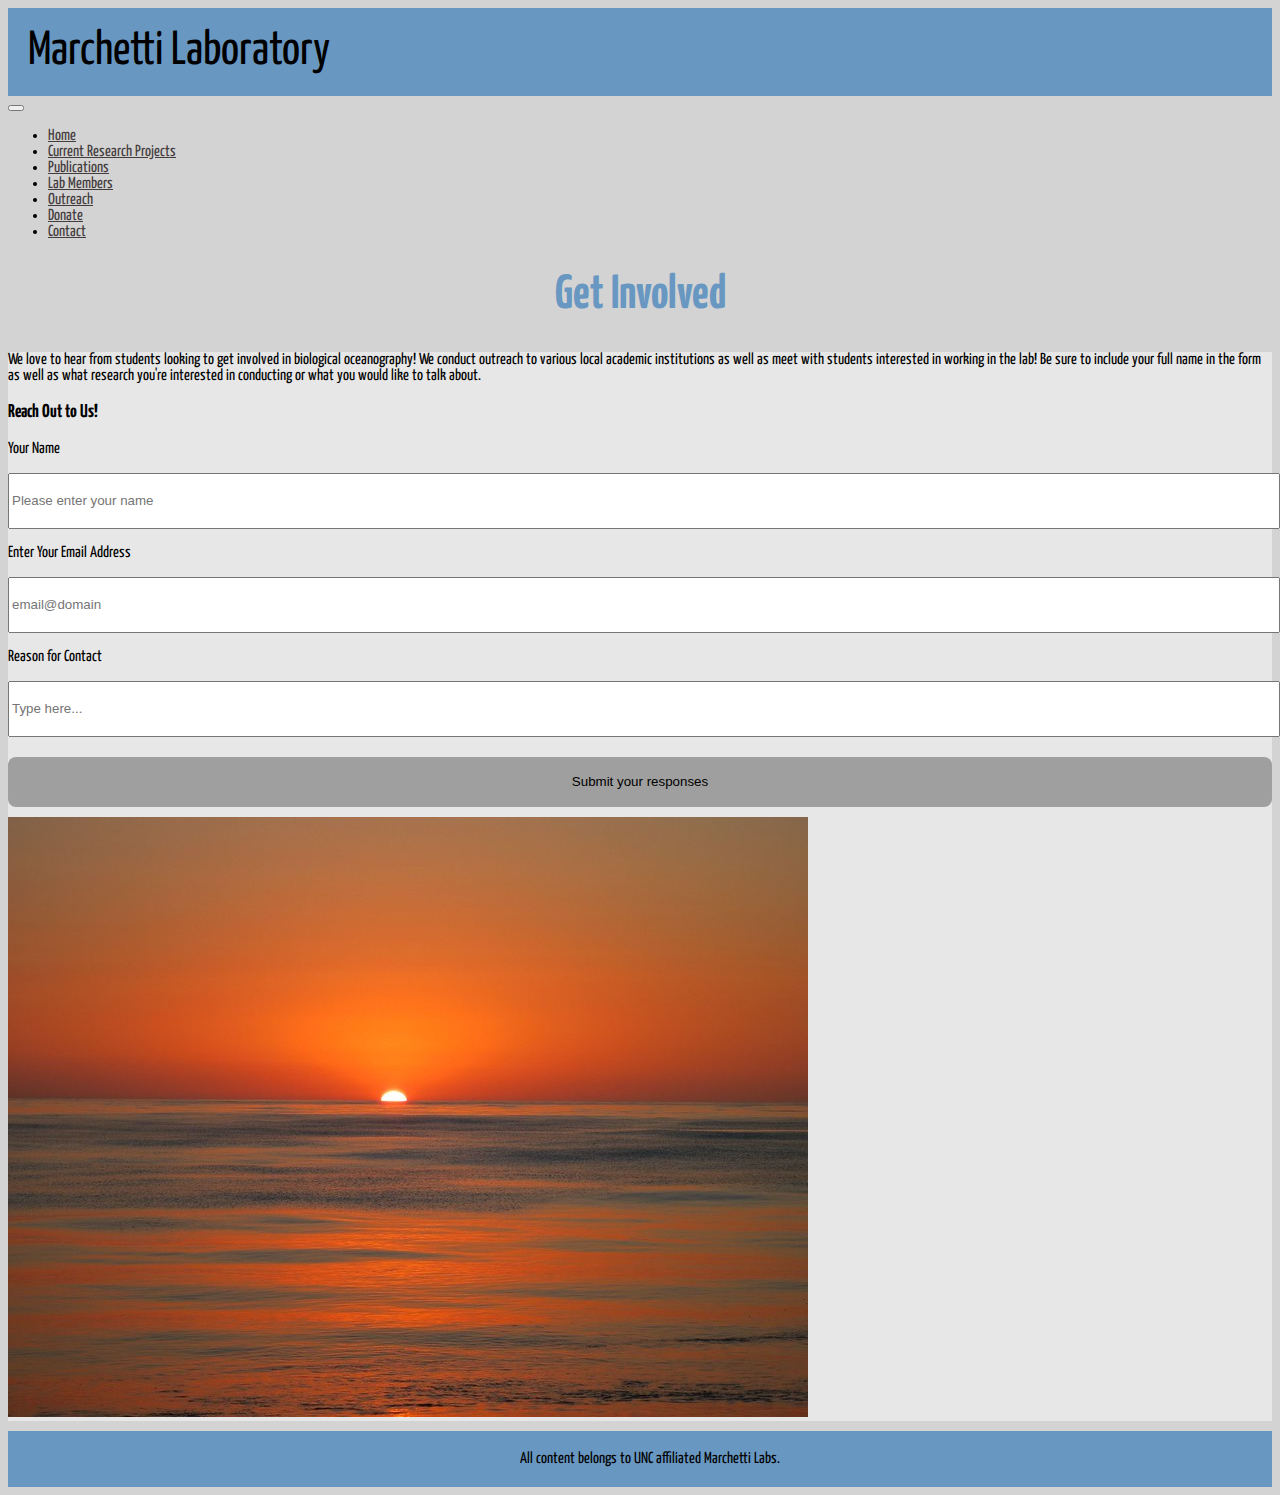
<file: contact.html>
<!DOCTYPE html>
<html lang="en">

<head>
  <meta charset="UTF-8">
  <meta name="viewport" content="width=device-width, initial-scale=1">
  <link href="https://cdn.jsdelivr.net/npm/bootstrap@5.0.2/dist/css/bootstrap.min.css" rel="stylesheet" integrity="sha384-EVSTQN3/azprG1Anm3QDgpJLIm9Nao0Yz1ztcQTwFspd3yD65VohhpuuCOmLASjC" crossorigin="anonymous">
  <link rel="preconnect" href="https://fonts.googleapis.com">
  <link rel="preconnect" href="https://fonts.gstatic.com" crossorigin>
  <link href="https://fonts.googleapis.com/css2?family=Yanone+Kaffeesatz&display=swap" rel="stylesheet">
  <script src="https://cdn.jsdelivr.net/npm/bootstrap@5.0.2/dist/js/bootstrap.bundle.min.js" integrity="sha384-MrcW6ZMFYlzcLA8Nl+NtUVF0sA7MsXsP1UyJoMp4YLEuNSfAP+JcXn/tWtIaxVXM" crossorigin="anonymous"></script>
  <link href="css/custom.css" rel="stylesheet" type="text/css">
  <title>A COMP126 Project</title>
</head>

<body>
  <header>
    <div class="site-header">Marchetti Laboratory</div>
  </header>

  <div class="container-fluid">
    <nav class="navbar navbar-expand-md navbar-light">
      <button class="navbar-toggler" type="button" data-bs-toggle="collapse" data-bs-target="#navbarSupportedContent" aria-controls="navbarSupportedContent" aria-expanded="false" aria-label="Toggle navigation">
        <span class="navbar-toggler-icon"></span>
      </button>
      <div class="collapse navbar-collapse" id="navbarSupportedContent">
        <ul class="navbar-nav">
          <li class="nav-item">
            <a class="nav-link" href="index.html">Home</a>
          </li>
          <li class="nav-item">
            <a class="nav-link" href="current-research.html">Current Research Projects</a>
          </li>
          <li class="nav-item">
            <a class="nav-link" href="publications.html">Publications</a>
          </li>
          <li class="nav-item">
            <a class="nav-link" href="lab-members.html">Lab Members</a>
          </li>
          <li class="nav-item">
            <a class="nav-link" href="outreach.html">Outreach</a>
          </li>
          <li class="nav-item">
            <a class="nav-link" href="donation.html">Donate</a>
          </li>
          <li class="nav-item">
            <a class="nav-link" href="contact.html">Contact</a>
          </li>
        </ul>
      </div>
    </nav>
  </div>

  <h1>Get Involved</h1>
  <div class="container ash my-10">
    <div class="row my-15">
        <p class="my-10">We love to hear from students looking to get involved in biological oceanography! We conduct outreach to various local academic
          institutions as well as meet with students interested in working in the lab! Be sure to include your full name in the form as well as 
          what research you're interested in conducting or what you would like to talk about.
        </p>  
    </div>
    <div class="row">
      <div class="form ash col-lg-6 my-10">
        <form>
            <h3>Reach Out to Us!</h3>
            <p>Your Name</p>
            <input type="text" class="value" placeholder="Please enter your name" value="" required>
            <p>Enter Your Email Address</p>
            <input type="email" class="value" placeholder="email@domain" value="" required>
            <p>Reason for Contact</p>
            <input type="text" class="value response" placeholder="Type here..." value="" required>
            <button type="submit" class="buttonish">Submit your responses</button>

        </form>
      </div>
      <div class="col-lg-6 my-10">
        <img src="img/sunset.jpeg" class="img-fluid" alt="This is an image of a sunset acquired from the Marchetti Lab flickr gallery">
      </div>
    </div>
  </div>
    
  <footer>
    <div class="site-footer">
      All content belongs to UNC affiliated Marchetti Labs.
    </div>
  </footer>
</body>
</html>
</file>
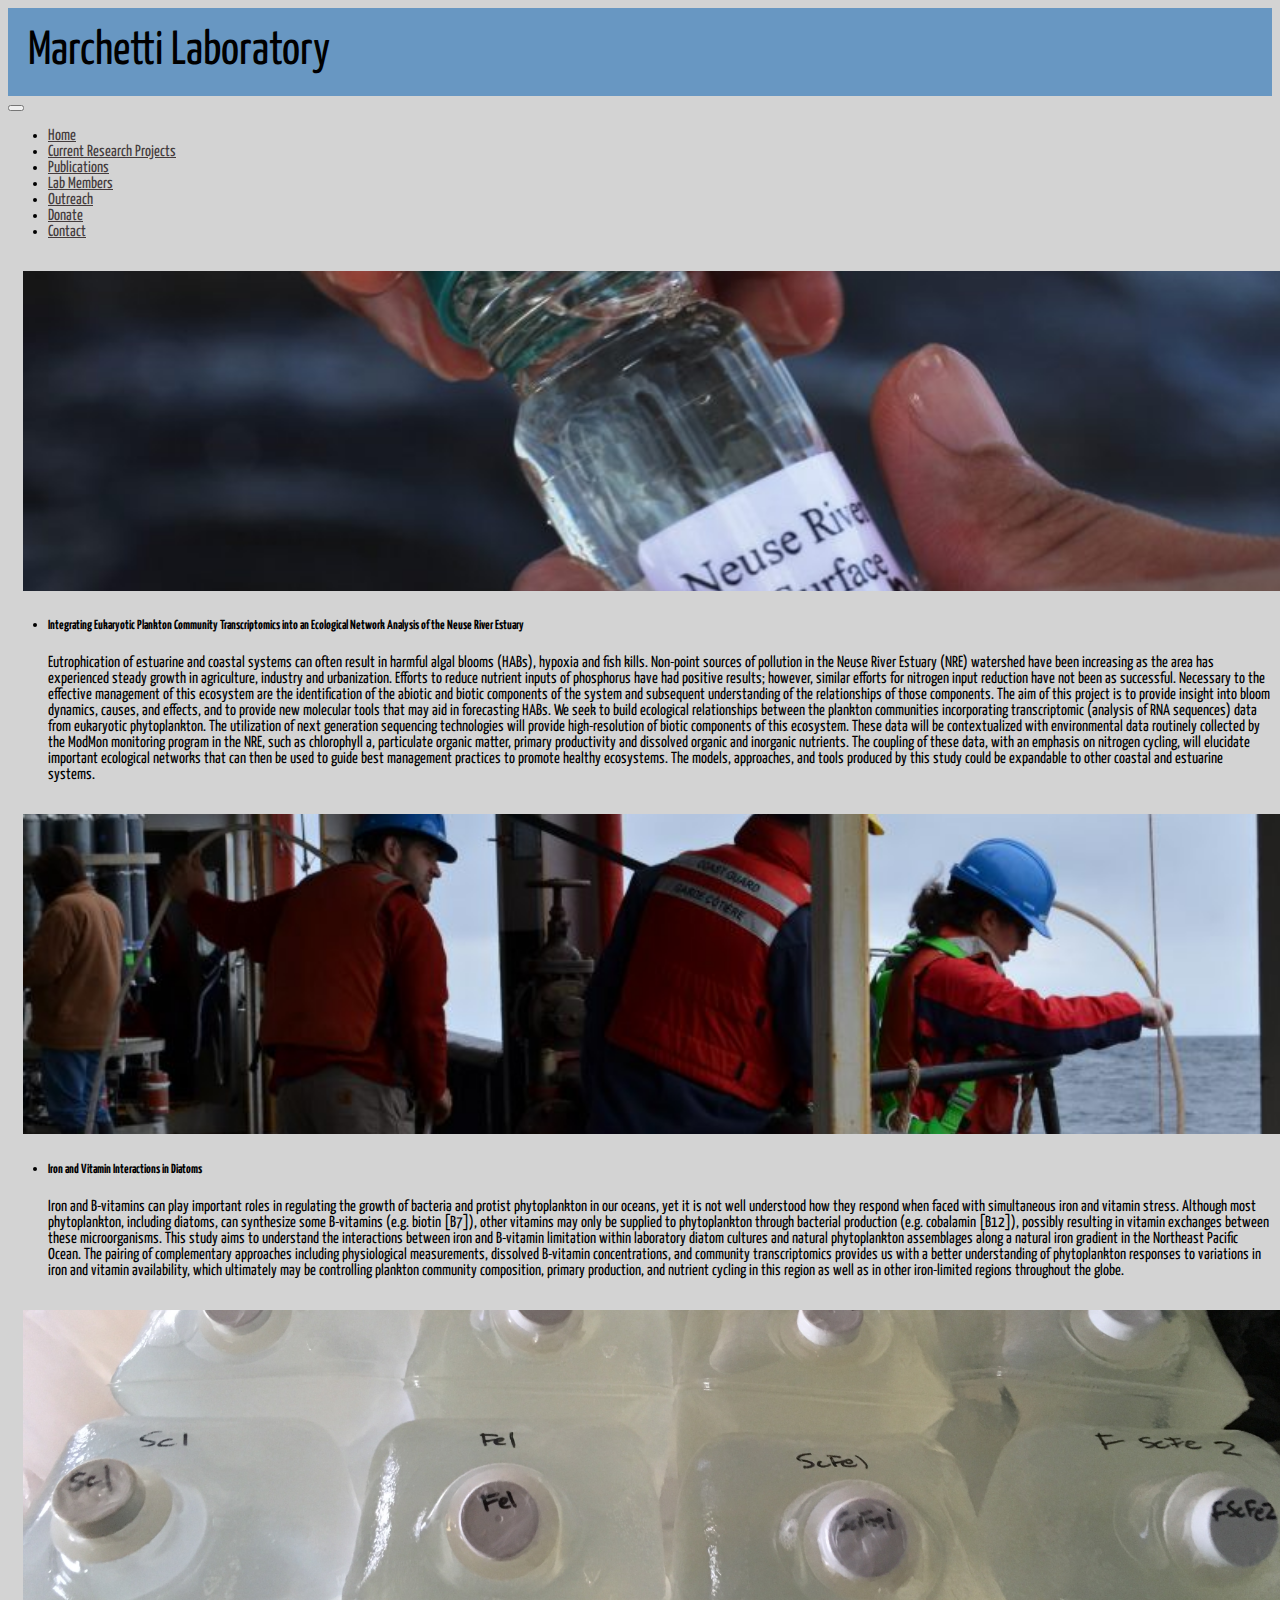
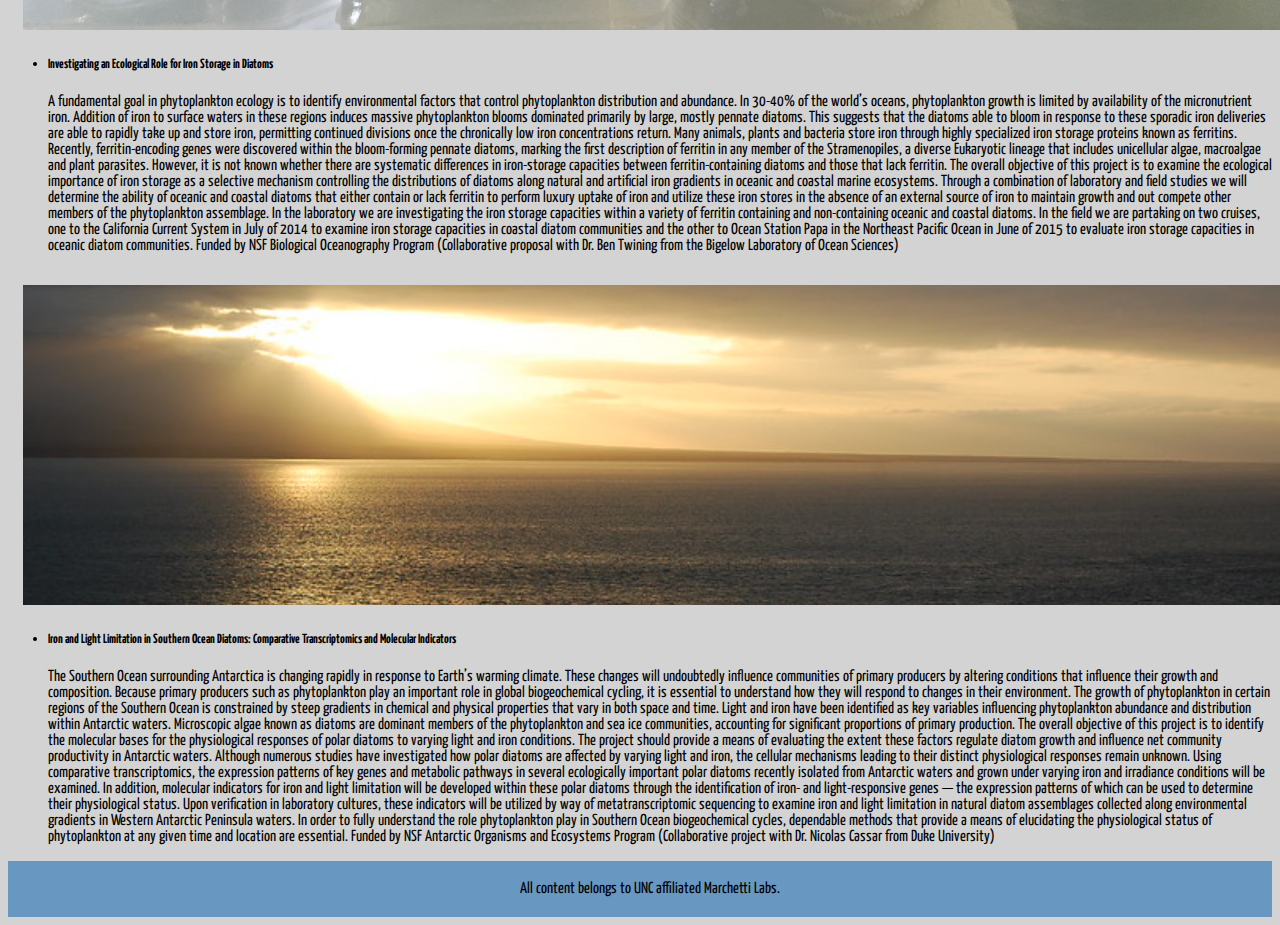
<file: current-research.html>
<!DOCTYPE html>
<html lang="en">

<head>
  <meta charset="UTF-8">
  <meta name="viewport" content="width=device-width, initial-scale=1">
  <link href="https://cdn.jsdelivr.net/npm/bootstrap@5.0.2/dist/css/bootstrap.min.css" rel="stylesheet" integrity="sha384-EVSTQN3/azprG1Anm3QDgpJLIm9Nao0Yz1ztcQTwFspd3yD65VohhpuuCOmLASjC" crossorigin="anonymous">
  <link rel="preconnect" href="https://fonts.googleapis.com">
  <link rel="preconnect" href="https://fonts.gstatic.com" crossorigin>
  <link href="https://fonts.googleapis.com/css2?family=Yanone+Kaffeesatz&display=swap" rel="stylesheet">
  <script src="https://cdn.jsdelivr.net/npm/bootstrap@5.0.2/dist/js/bootstrap.bundle.min.js" integrity="sha384-MrcW6ZMFYlzcLA8Nl+NtUVF0sA7MsXsP1UyJoMp4YLEuNSfAP+JcXn/tWtIaxVXM" crossorigin="anonymous"></script>
  <link href="css/custom.css" rel="stylesheet" type="text/css">
  <title>A COMP126 Project</title>
</head>

<body>
  <header>
    <div class="site-header">Marchetti Laboratory</div>
  </header>
  
  <div class="container-fluid">
    <nav class="navbar navbar-expand-md navbar-light">
      <button class="navbar-toggler" type="button" data-bs-toggle="collapse" data-bs-target="#navbarSupportedContent" aria-controls="navbarSupportedContent" aria-expanded="false" aria-label="Toggle navigation">
        <span class="navbar-toggler-icon"></span>
      </button>
      <div class="collapse navbar-collapse" id="navbarSupportedContent">
        <ul class="navbar-nav">
          <li class="nav-item">
            <a class="nav-link" href="index.html">Home</a>
          </li>
          <li class="nav-item">
            <a class="nav-link" href="current-research.html">Current Research Projects</a>
          </li>
          <li class="nav-item">
            <a class="nav-link" href="publications.html">Publications</a>
          </li>
          <li class="nav-item">
            <a class="nav-link" href="lab-members.html">Lab Members</a>
          </li>
          <li class="nav-item">
            <a class="nav-link" href="outreach.html">Outreach</a>
          </li>
          <li class="nav-item">
            <a class="nav-link" href="donation.html">Donate</a>
          </li>
          <li class="nav-item">
            <a class="nav-link" href="contact.html">Contact</a>
          </li>
        </ul>
      </div>
    </nav>
  </div>
  
  <div class="container">
    <div class="row justify-content-center">
      <div class="col-lg-6 col-md-6 col-sm-6 mb-3 d-flex align-items-stretch">
        <div class="card">
          <img src="/img/algal.jpg" class = "card-img-top" alt="a photo of a sample vial from the neuse river">
          <div class="card-body d-flex flex-column">
            <ul class="list-group list-group-flush">
              <li class="list-group-item">
                <h5 class="card-title">
                  Integrating Eukaryotic Plankton Community Transcriptomics into an Ecological Network Analysis of the Neuse River Estuary
                </h5>
                <p class="card-text">
                  Eutrophication of estuarine and coastal systems can often result in harmful algal blooms (HABs), hypoxia and fish kills. Non-point sources of pollution in the Neuse River Estuary (NRE) watershed have been increasing as the area has experienced steady growth in agriculture, industry and urbanization. Efforts to reduce nutrient inputs of phosphorus have had positive results; however, similar efforts for nitrogen input reduction have not been as successful. Necessary to the effective management of this ecosystem are the identification of the abiotic and biotic components of the system and subsequent understanding of the relationships of those components. The aim of this project is to provide insight into bloom dynamics, causes, and effects, and to provide new molecular tools that may aid in forecasting HABs. We seek to build ecological relationships between the plankton communities incorporating transcriptomic (analysis of RNA sequences) data from eukaryotic phytoplankton. The utilization of next generation sequencing technologies will provide high-resolution of biotic components of this ecosystem. These data will be contextualized with environmental data routinely collected by the ModMon monitoring program in the NRE, such as chlorophyll a, particulate organic matter, primary productivity and dissolved organic and inorganic nutrients. The coupling of these data, with an emphasis on nitrogen cycling, will elucidate important ecological networks that can then be used to guide best management practices to promote healthy ecosystems.  The models, approaches, and tools produced by this study could be expandable to other coastal and estuarine systems.
                </p>
              </li>
            </ul>
          </div>
        </div>
      </div>

      <div class="col-lg-6 col-md-6 col-sm-6 mb-3 d-flex align-items-stretch">
        <div class="card">
          <img src="/img/collection.jpg" class="card-img-top" alt="photo of collection">
          <div class="card-body d-flex flex-column">
            <ul class="list-group list-group-flush">
              <li class="list-group-item">
                <h5 class="card-title">
                  Iron and Vitamin Interactions in Diatoms
                </h5>
                <p class="card-text">
                  Iron and B-vitamins can play important roles in regulating the growth of bacteria and protist phytoplankton in our oceans, yet it is not well understood how they respond when faced with simultaneous iron and vitamin stress. Although most phytoplankton, including diatoms, can synthesize some B-vitamins (e.g. biotin [B7]), other vitamins may only be supplied to phytoplankton through bacterial production (e.g. cobalamin [B12]), possibly resulting in vitamin exchanges between these microorganisms. This study aims to understand the interactions between iron and B-vitamin limitation within laboratory diatom cultures and natural phytoplankton assemblages along a natural iron gradient in the Northeast Pacific Ocean. The pairing of complementary approaches including physiological measurements, dissolved B-vitamin concentrations, and community transcriptomics provides us with a better understanding of phytoplankton responses to variations in iron and vitamin availability, which ultimately may be controlling plankton community composition, primary production, and nutrient cycling in this region as well as in other iron-limited regions throughout the globe.
                </p>
              </li>
            </ul>
          </div>
        </div>
      </div>

      <div class="col-lg-6 col-md-6 col-sm-6 mb-3 d-flex align-items-stretch">
        <div class="card">
          <img src="img/samples.jpg" class="card-img-top" alt="photo of samples">
          <div class="card-body d-flex flex-column">
            <ul class="list-group list-group-flush">
              <li class="list-group-item">
                <h5 class="card-title">
                  Investigating an Ecological Role for Iron Storage in Diatoms            
                </h5>
                <p class="card-text">
                  A fundamental goal in phytoplankton ecology is to identify environmental factors that control phytoplankton distribution and abundance. In 30-40% of the world’s oceans, phytoplankton growth is limited by availability of the micronutrient iron. Addition of iron to surface waters in these regions induces massive phytoplankton blooms dominated primarily by large, mostly pennate diatoms. This suggests that the diatoms able to bloom in response to these sporadic iron deliveries are able to rapidly take up and store iron, permitting continued divisions once the chronically low iron concentrations return. Many animals, plants and bacteria store iron through highly specialized iron storage proteins known as ferritins.  Recently, ferritin-encoding genes were discovered within the bloom-forming pennate diatoms, marking the first description of ferritin in any member of the Stramenopiles, a diverse Eukaryotic lineage that includes unicellular algae, macroalgae and plant parasites. However, it is not known whether there are systematic differences in iron-storage capacities between ferritin-containing diatoms and those that lack ferritin.  The overall objective of this project is to examine the ecological importance of iron storage as a selective mechanism controlling the distributions of diatoms along natural and artificial iron gradients in oceanic and coastal marine ecosystems.  Through a combination of laboratory and field studies we will determine the ability of oceanic and coastal diatoms that either contain or lack ferritin to perform luxury uptake of iron and utilize these iron stores in the absence of an external source of iron to maintain growth and out compete other members of the phytoplankton assemblage. In the laboratory we are investigating the iron storage capacities within a variety of ferritin containing and non-containing oceanic and coastal diatoms.  In the field we are partaking on two cruises, one to the California Current System in July of 2014 to examine iron storage capacities in coastal diatom communities and the other to Ocean Station Papa in the Northeast Pacific Ocean in June of 2015 to evaluate iron storage capacities in oceanic diatom communities. Funded by NSF Biological Oceanography Program (Collaborative proposal with Dr. Ben Twining from the Bigelow Laboratory of Ocean Sciences)
                </p>
              </li>
            </ul>
          </div>
        </div>
      </div>

      <div class="col-lg-6 col-md-6 col-sm-6 mb-3 d-flex align-items-stretch">
        <div class="card">
          <img src="img/sunnyclouds.jpg" class="card-img-top" alt="photo of light coming through clouds">
          <div class="card-body d-flex flex-column">
            <ul class="list-group list-group-flush">
              <li class="list-group-item">
                <h5 class="card-title">
                  Iron and Light Limitation in Southern Ocean Diatoms: Comparative Transcriptomics and Molecular Indicators
                </h5>
                <p class="card-text"> The Southern Ocean surrounding Antarctica is changing rapidly in response to Earth’s warming climate. These changes will undoubtedly influence communities of primary producers by altering conditions that influence their growth and composition. Because primary producers such as phytoplankton play an important role in global biogeochemical cycling, it is essential to understand how they will respond to changes in their environment. The growth of phytoplankton in certain regions of the Southern Ocean is constrained by steep gradients in chemical and physical properties that vary in both space and time. Light and iron have been identified as key variables influencing phytoplankton abundance and distribution within Antarctic waters. Microscopic algae known as diatoms are dominant members of the phytoplankton and sea ice communities, accounting for significant proportions of primary production. The overall objective of this project is to identify the molecular bases for the physiological responses of polar diatoms to varying light and iron conditions. The project should provide a means of evaluating the extent these factors regulate diatom growth and influence net community productivity in Antarctic waters.  Although numerous studies have investigated how polar diatoms are affected by varying light and iron, the cellular mechanisms leading to their distinct physiological responses remain unknown. Using comparative transcriptomics, the expression patterns of key genes and metabolic pathways in several ecologically important polar diatoms recently isolated from Antarctic waters and grown under varying iron and irradiance conditions will be examined.  In addition, molecular indicators for iron and light limitation will be developed within these polar diatoms through the identification of iron- and light-responsive genes — the expression patterns of which can be used to determine their physiological status. Upon verification in laboratory cultures, these indicators will be utilized by way of metatranscriptomic sequencing to examine iron and light limitation in natural diatom assemblages collected along environmental gradients in Western Antarctic Peninsula waters. In order to fully understand the role phytoplankton play in Southern Ocean biogeochemical cycles, dependable methods that provide a means of elucidating the physiological status of phytoplankton at any given time and location are essential. Funded by NSF Antarctic Organisms and Ecosystems Program (Collaborative project with Dr. Nicolas Cassar from Duke University) 
              </li>
            </ul>
          </div>
        </div>
      </div>
    </div>
  </div>
  
  <footer>
    <div class="site-footer">
      All content belongs to UNC affiliated Marchetti Labs.
    </div>
  </footer>
</body>
</html>
</file>
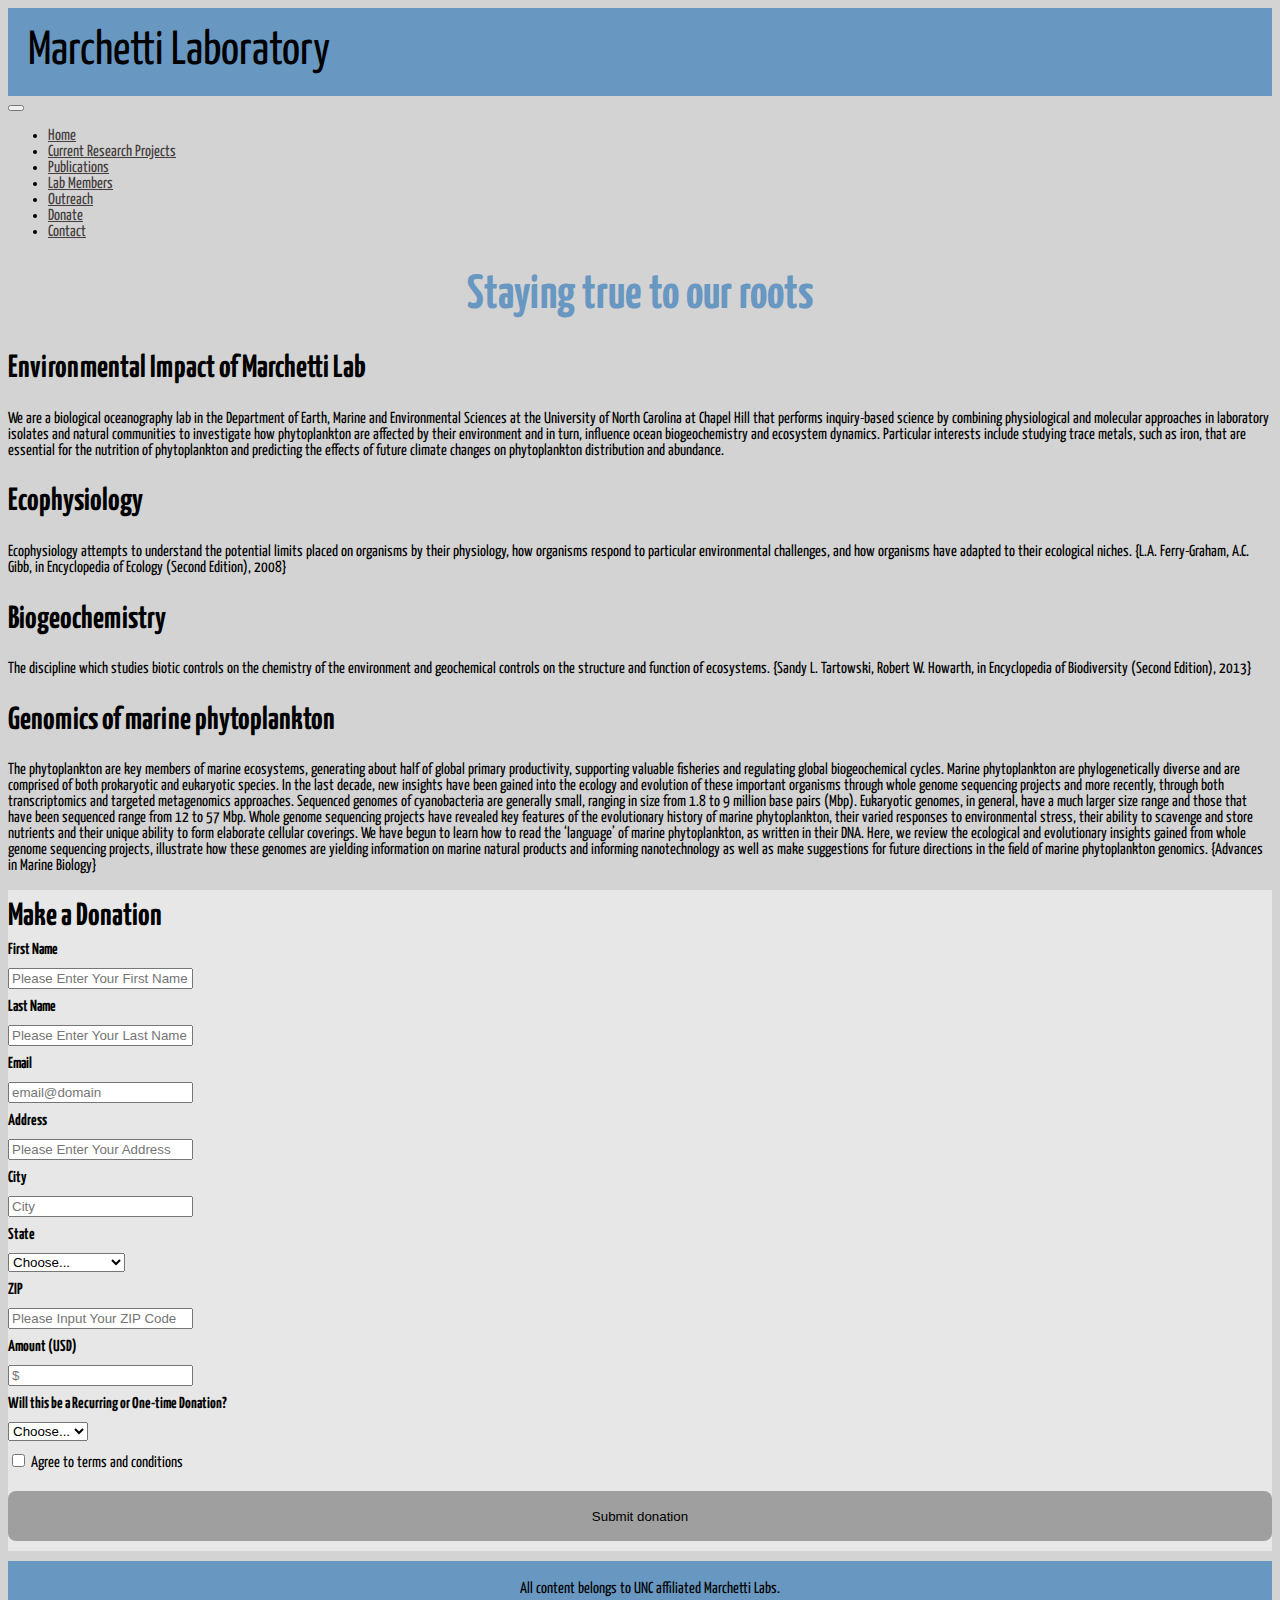
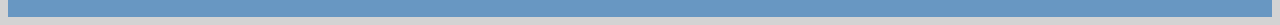
<file: donation.html>
<!DOCTYPE html>
<html lang="en">

<head>
  <meta charset="UTF-8">
  <meta name="viewport" content="width=device-width, initial-scale=1">
  <link href="https://cdn.jsdelivr.net/npm/bootstrap@5.0.2/dist/css/bootstrap.min.css" rel="stylesheet" integrity="sha384-EVSTQN3/azprG1Anm3QDgpJLIm9Nao0Yz1ztcQTwFspd3yD65VohhpuuCOmLASjC" crossorigin="anonymous">
  <link rel="preconnect" href="https://fonts.googleapis.com">
  <link rel="preconnect" href="https://fonts.gstatic.com" crossorigin>
  <link href="https://fonts.googleapis.com/css2?family=Yanone+Kaffeesatz&display=swap" rel="stylesheet">
  <script src="https://cdn.jsdelivr.net/npm/bootstrap@5.0.2/dist/js/bootstrap.bundle.min.js" integrity="sha384-MrcW6ZMFYlzcLA8Nl+NtUVF0sA7MsXsP1UyJoMp4YLEuNSfAP+JcXn/tWtIaxVXM" crossorigin="anonymous"></script>
  <link href="css/custom.css" rel="stylesheet" type="text/css">
  <title>A COMP126 Project</title>
</head>

<body>
  <div class="header-container">
    <header>
      <div class="site-header">Marchetti Laboratory</div>
    </header>
  </div>

  <div class="container-fluid">
    <nav class="navbar navbar-expand-md navbar-light">
      <button class="navbar-toggler" type="button" data-bs-toggle="collapse" data-bs-target="#navbarSupportedContent" aria-controls="navbarSupportedContent" aria-expanded="false" aria-label="Toggle navigation">
        <span class="navbar-toggler-icon"></span>
      </button>
      <div class="collapse navbar-collapse" id="navbarSupportedContent">
        <ul class="navbar-nav">
          <li class="nav-item">
            <a class="nav-link" href="index.html">Home</a>
          </li>
          <li class="nav-item">
            <a class="nav-link" href="current-research.html">Current Research Projects</a>
          </li>
          <li class="nav-item">
            <a class="nav-link" href="publications.html">Publications</a>
          </li>
          <li class="nav-item">
            <a class="nav-link" href="lab-members.html">Lab Members</a>
          </li>
          <li class="nav-item">
            <a class="nav-link" href="outreach.html">Outreach</a>
          </li>
          <li class="nav-item">
            <a class="nav-link" href="donation.html">Donate</a>
          </li>
          <li class="nav-item">
            <a class="nav-link" href="contact.html">Contact</a>
          </li>
        </ul>
      </div>
    </nav>
  </div>

  <div class="container">
    <h1>Staying true to our roots </h1>   
    <h2>Environmental Impact of Marchetti Lab</h2>
    <p> We are a biological oceanography lab in the Department of Earth, Marine and Environmental  Sciences at the University of North Carolina at Chapel Hill that performs inquiry-based science by combining physiological and molecular approaches in laboratory isolates and natural communities to investigate how phytoplankton are affected by their environment and in turn, influence ocean biogeochemistry and ecosystem dynamics. Particular interests include studying trace metals, such as iron, that are essential for the nutrition of phytoplankton and predicting the effects of future climate changes on phytoplankton distribution and abundance.</p>
  </div>
  <div class="container">
    <h2>Ecophysiology</h2>
    <p>Ecophysiology attempts to understand the potential limits placed on organisms by their physiology, how organisms respond to particular environmental challenges, and how organisms have adapted to their ecological niches. {L.A. Ferry-Graham, A.C. Gibb, in Encyclopedia of Ecology (Second Edition), 2008}</p>
  </div>
  <div class="container">
    <h2>Biogeochemistry</h2>
    <p>The discipline which studies biotic controls on the chemistry of the environment and geochemical controls on the structure and function of ecosystems. {Sandy L. Tartowski, Robert W. Howarth, in Encyclopedia of Biodiversity (Second Edition), 2013}</p>
  </div>
  <div class="container">
    <h2>Genomics of marine phytoplankton</h2>
    <p>The phytoplankton are key members of marine ecosystems, generating about half of global primary productivity, supporting valuable fisheries and regulating global biogeochemical cycles. Marine phytoplankton are phylogenetically diverse and are comprised of both prokaryotic and eukaryotic species. In the last decade, new insights have been gained into the ecology and evolution of these important organisms through whole genome sequencing projects and more recently, through both transcriptomics and targeted metagenomics approaches. Sequenced genomes of cyanobacteria are generally small, ranging in size from 1.8 to 9 million base pairs (Mbp). Eukaryotic genomes, in general, have a much larger size range and those that have been sequenced range from 12 to 57 Mbp. Whole genome sequencing projects have revealed key features of the evolutionary history of marine phytoplankton, their varied responses to environmental stress, their ability to scavenge and store nutrients and their unique ability to form elaborate cellular coverings. We have begun to learn how to read the ‘language’ of marine phytoplankton, as written in their DNA. Here, we review the ecological and evolutionary insights gained from whole genome sequencing projects, illustrate how these genomes are yielding information on marine natural products and informing nanotechnology as well as make suggestions for future directions in the field of marine phytoplankton genomics. {Advances in Marine Biology}</p>
  </div>
  
  <div class="container col-lg-12 ash my-10 p-10">
    <form class="my-10 p-bot">
          <h2 class="my-15 p-top">Make a Donation</h2>
            <h4 class="my-10">First Name</h4>
            <input type="text" class="form-control" Placeholder="Please Enter Your First Name" value="" required="">
            <h4 class="my-10">Last Name</h4>
            <input type="text" class="form-control" Placeholder="Please Enter Your Last Name" value="" required=""> 
            <h4 class="my-10">Email</h4>
            <input type="email" class="form-control" placeholder="email@domain">
            <h4 class="my-10">Address</h4>
            <input type="text" class="form-control" placeholder="Please Enter Your Address" value="" required="">
            <h4 class="my-10">City</h4>
            <input type="text" class="form-control" placeholder="City" required="">
            <h4 class="my-10">State</h4>
            <select class="form-select" required="">
            <option selected="" disabled="" value="">Choose...</option>
            <option>Alabama</option>
            <option>Alaska</option>
            <option>Arizona</option>
            <option>Arkansas</option>
            <option>California</option>
            <option>Colorado</option>
            <option>Connecticut</option>
            <option>Delaware</option>
            <option>Florida</option>
            <option>Georgia</option>
            <option>Hawaii</option>
            <option>Idaho</option>
            <option>Illinois</option>
            <option>Indiana</option>
            <option>Iowa</option>
            <option>Kansas</option>
            <option>Kentucky</option>
            <option>Louisiana</option>
            <option>Maine</option>
            <option>Maryland</option>
            <option>Massachusetts</option>
            <option>Michigan</option>
            <option>Minnesota</option>
            <option>Mississippi</option>
            <option>Missouri</option>
            <option>Montana</option>
            <option>Nebraska</option>
            <option>Nevada</option>
            <option>New Hampshire</option>
            <option>New Jersey</option>
            <option>New Mexico</option>
            <option>New York</option>
            <option>North Carolina</option>
            <option>North Dakota</option>
            <option>Ohio</option>
            <option>Oklahoma</option>
            <option>Oregon</option>
            <option>Pennsylvania</option>
            <option>Rhode Island</option>
            <option>South Carolina</option>
            <option>South Dakota</option>
            <option>Tennessee</option>
            <option>Texas</option>
            <option>Utah</option>
            <option>Vermont</option>
            <option>Virginia</option>
            <option>Washington</option>
            <option>West Virginia</option>
            <option>Wisconsin</option>
            <option>Wyoming</option>
            </select>
            <h4 class="my-10">ZIP</h4>
            <input type="text" class="form-control" placeholder="Please Input Your ZIP Code" required="">
            <h4 class="my-10">Amount (USD)</h4>
            <input type="number" class="form-control" Placeholder="$" value="" required="">
            <h4 class="my-10">Will this be a Recurring or One-time Donation?</h4>
            <select class="form-select" required="">
              <option selected="" disabled="" value="">Choose...</option>
              <option>Yes</option>
              <option>No</option>
            </select>
            <div class="form-check my-10">
              <input class="form-check-input" type="checkbox" value="" required="">
              <label class="form-check-label">
              Agree to terms and conditions
              </label>
            </div>
          <button class="buttonish" type="submit">Submit donation</button>
    </form>
</div>

<footer>
  <div class="site-footer">
      All content belongs to UNC affiliated Marchetti Labs.
  </div>
</footer>
</body>
</html>
</file>
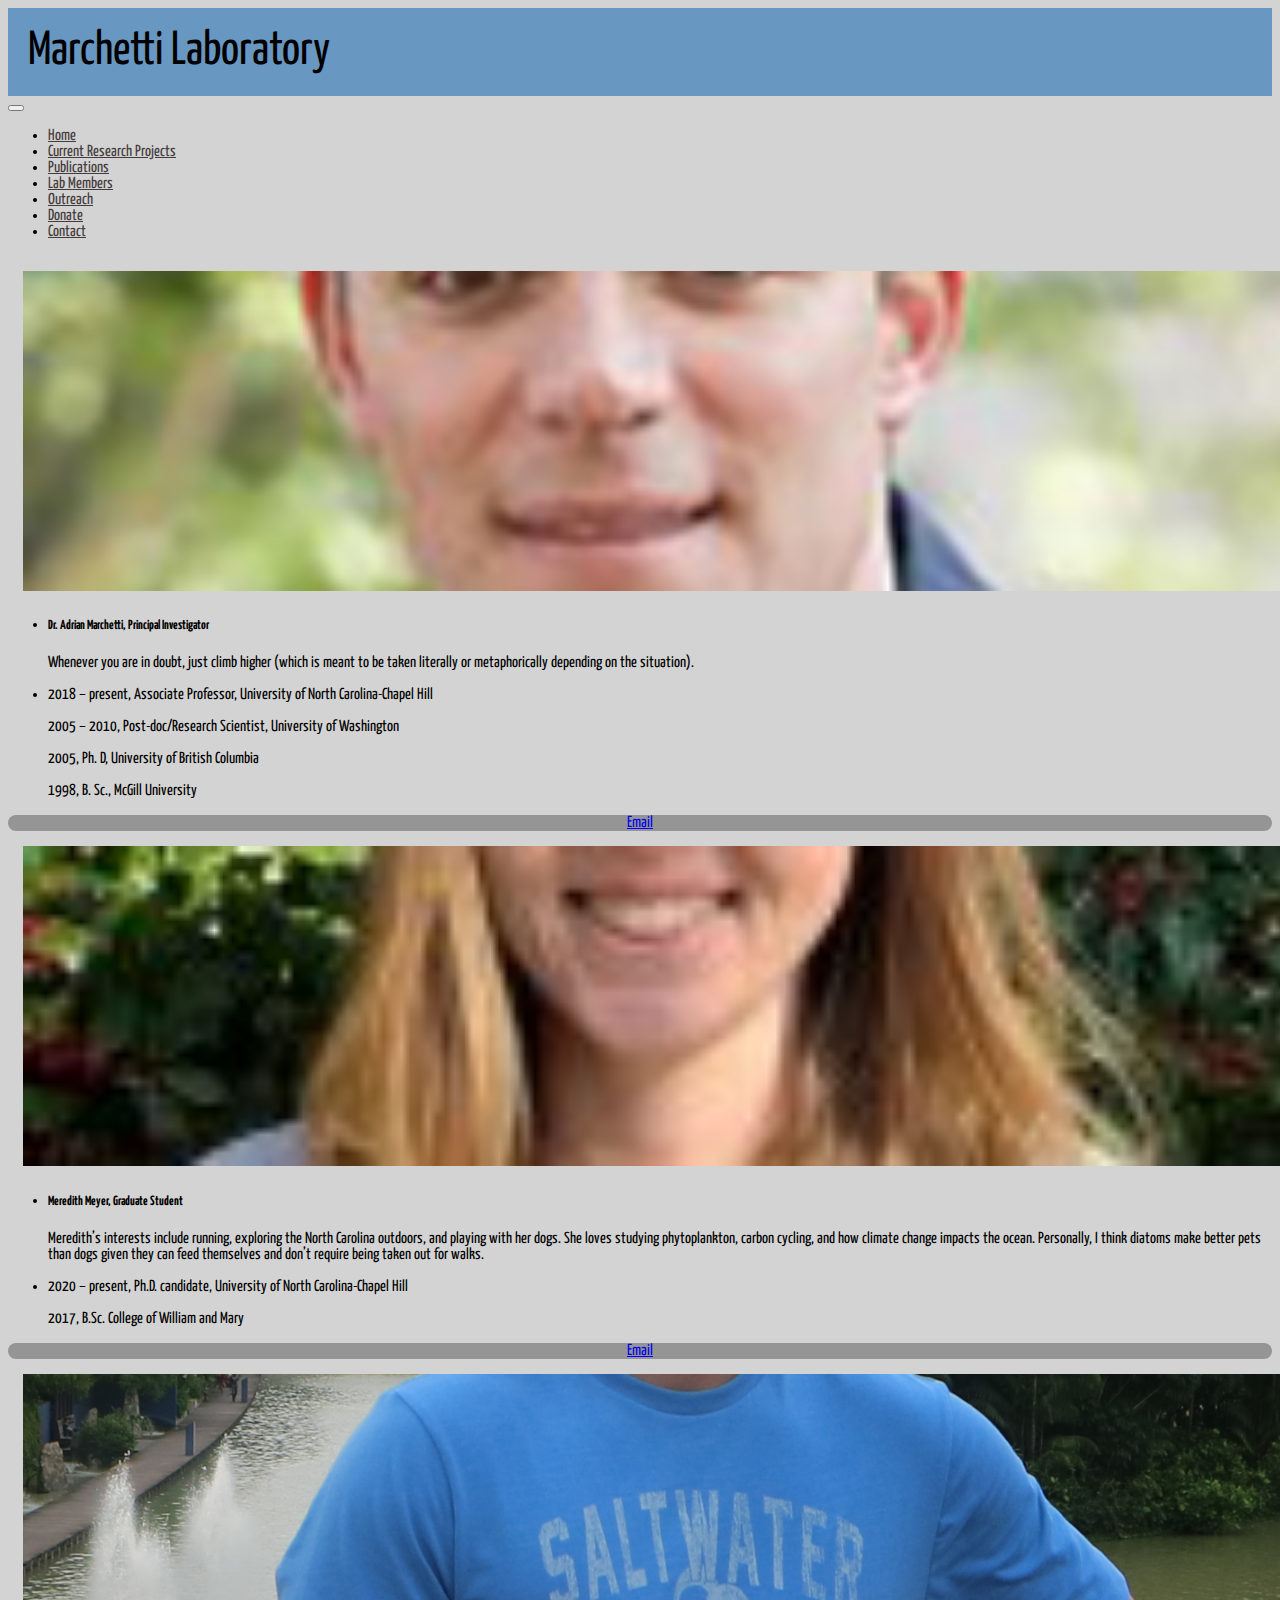
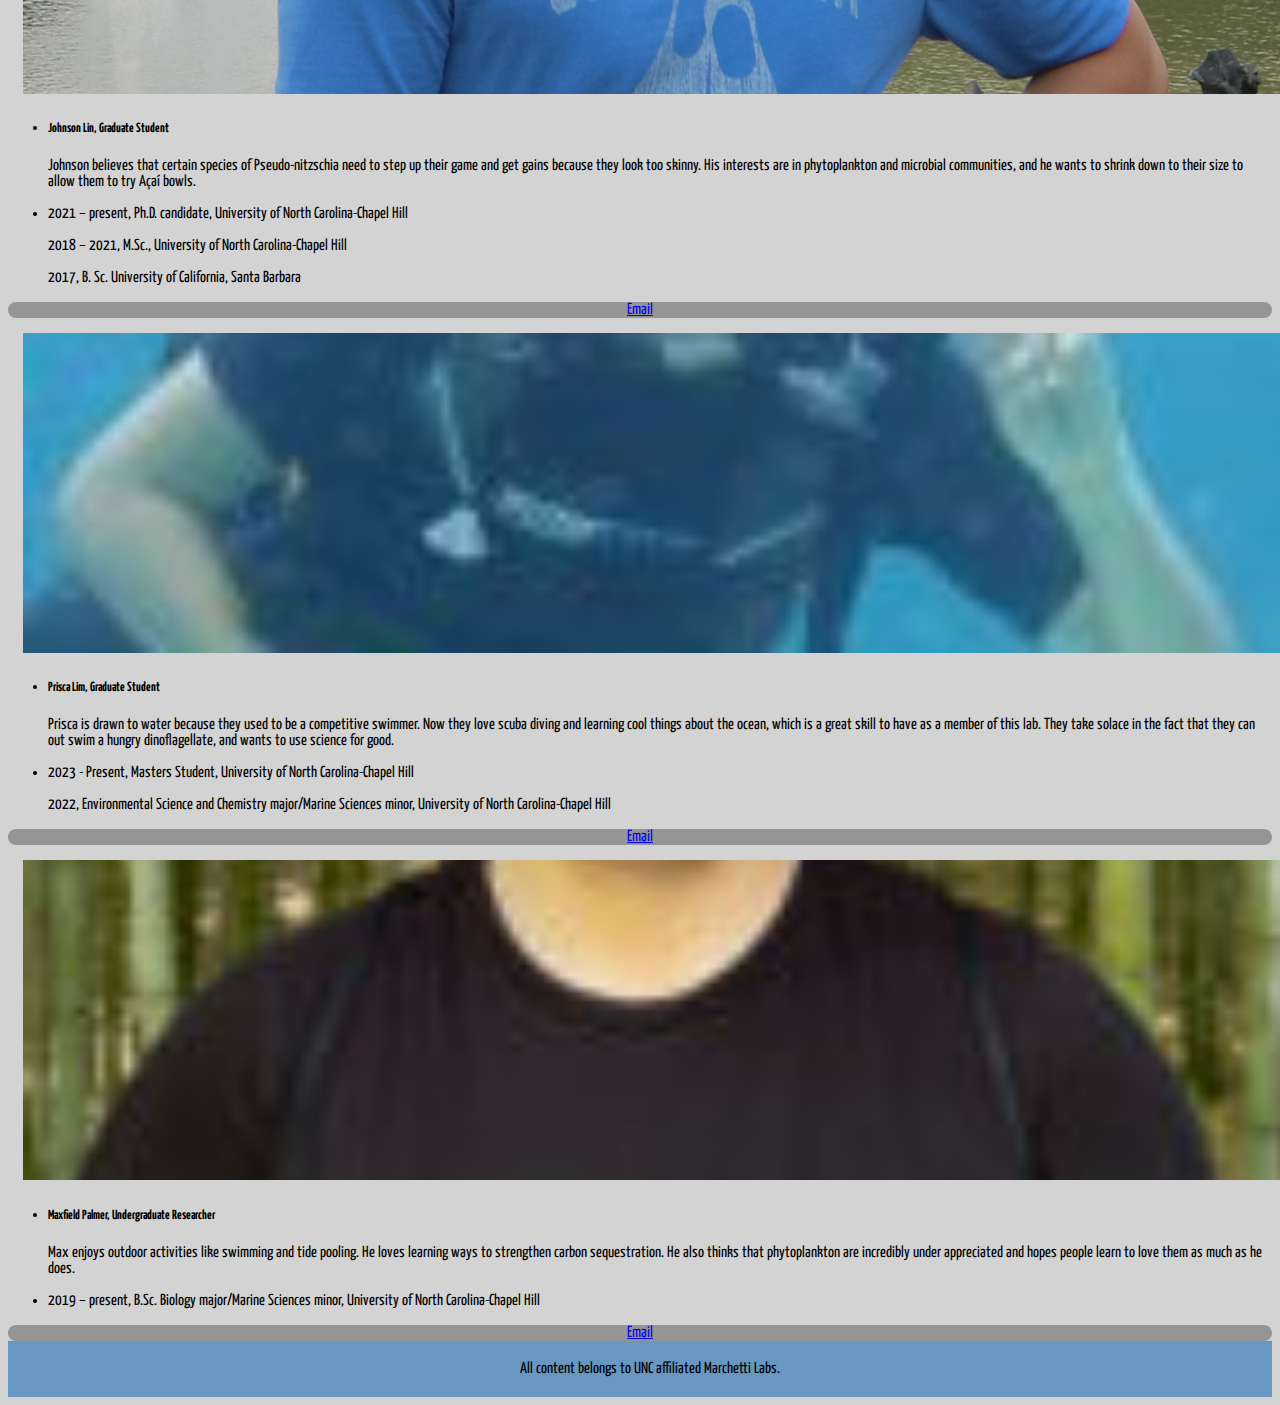
<file: lab-members.html>
<!DOCTYPE html>
<html lang="en">

<head>
  <meta charset="UTF-8">
  <meta name="viewport" content="width=device-width, initial-scale=1">
  <link href="https://cdn.jsdelivr.net/npm/bootstrap@5.0.2/dist/css/bootstrap.min.css" rel="stylesheet" integrity="sha384-EVSTQN3/azprG1Anm3QDgpJLIm9Nao0Yz1ztcQTwFspd3yD65VohhpuuCOmLASjC" crossorigin="anonymous">
  <link rel="preconnect" href="https://fonts.googleapis.com">
  <link rel="preconnect" href="https://fonts.gstatic.com" crossorigin>
  <link href="https://fonts.googleapis.com/css2?family=Yanone+Kaffeesatz&display=swap" rel="stylesheet">
  <script src="https://cdn.jsdelivr.net/npm/bootstrap@5.0.2/dist/js/bootstrap.bundle.min.js" integrity="sha384-MrcW6ZMFYlzcLA8Nl+NtUVF0sA7MsXsP1UyJoMp4YLEuNSfAP+JcXn/tWtIaxVXM" crossorigin="anonymous"></script>
  <link href="css/custom.css" rel="stylesheet" type="text/css">
  <title>A COMP126 Project</title>
</head>

<body>
  <header>
    <div class="site-header">Marchetti Laboratory</div>
  </header>
  
  <div class="container-fluid">
    <nav class="navbar navbar-expand-md navbar-light">
      <button class="navbar-toggler" type="button" data-bs-toggle="collapse" data-bs-target="#navbarSupportedContent" aria-controls="navbarSupportedContent" aria-expanded="false" aria-label="Toggle navigation">
        <span class="navbar-toggler-icon"></span>
      </button>
      <div class="collapse navbar-collapse" id="navbarSupportedContent">
        <ul class="navbar-nav">
          <li class="nav-item">
            <a class="nav-link" href="index.html">Home</a>
          </li>
          <li class="nav-item">
            <a class="nav-link" href="current-research.html">Current Research Projects</a>
          </li>
          <li class="nav-item">
            <a class="nav-link" href="publications.html">Publications</a>
          </li>
          <li class="nav-item">
            <a class="nav-link" href="lab-members.html">Lab Members</a>
          </li>
          <li class="nav-item">
            <a class="nav-link" href="outreach.html">Outreach</a>
          </li>
          <li class="nav-item">
            <a class="nav-link" href="donation.html">Donate</a>
          </li>
          <li class="nav-item">
            <a class="nav-link" href="contact.html">Contact</a>
          </li>
        </ul>
      </div>
    </nav>
  </div>
  
  <div class="container">
    <div class="row justify-content-center">
      <div class="col-lg-4 col-md-6 col-sm-6 mb-3 d-flex align-items-stretch">
        <div class="card">
          <img src="img/marchetti.jpg" class="card-img-top" alt="Adrian Marchetti">
          <div class="card-body d-flex flex-column">
            <ul class="list-group list-group-flush">
              <li class="list-group-item">
                <h5 class="card-title">Dr. Adrian Marchetti, Principal Investigator</h5>
                <p class="card-text mb-4">Whenever you are in doubt, just climb higher (which is meant to be taken literally or metaphorically depending on the situation).</p>
              </li>
              <li class="list-group-item">
                <p>2018 – present, Associate Professor, University of North Carolina-Chapel Hill</p>
                <p>2005 – 2010, Post-doc/Research Scientist, University of Washington</p>
                <p>2005, Ph. D, University of British Columbia</p>
                <p>1998, B. Sc., McGill University</p>
              </li>
            </ul>
            <a class="btn buttonish-email mt-auto" href="amarchet@email.unc.edu">Email</a>
          </div>
        </div>
      </div>

      <div class="col-lg-4 col-md-6 col-sm-6 mb-3 d-flex align-items-stretch">
        <div class="card">
          <img src="img/meredith.jpg" class="card-img-top" alt="Meredith Meyer">
          <div class="card-body d-flex flex-column">
            <ul class="list-group list-group-flush">
              <li class="list-group-item">
                <h5 class="card-title">Meredith Meyer, Graduate Student</h5>
                <p class="card-text mb-4">Meredith’s interests include running, exploring the North Carolina outdoors, and playing with her dogs. She loves studying phytoplankton, carbon cycling, and how climate change impacts the ocean. Personally, I think diatoms make better pets than dogs given they can feed themselves and don’t require being taken out for walks.</p>
              <li class="list-group-item">
                <p>2020 – present, Ph.D. candidate, University of North Carolina-Chapel Hill</p>
                <p>2017, B.Sc. College of William and Mary</p>
              </li>
            </ul>
            <a class="btn buttonish-email mt-auto" href="mgmeyer@live.unc.edu">Email</a>
          </div>
        </div>
      </div>

      <div class="col-lg-4 col-md-6 col-sm-6 mb-3 d-flex align-items-stretch">
        <div class="card">
          <img src="img/johnson.jpg" class="card-img-top" alt="Johnson Lin">
          <div class="card-body d-flex flex-column">
            <ul class="list-group list-group-flush">
              <li class="list-group-item">
                <h5 class="card-title">Johnson Lin, Graduate Student</h5>
                <p class="card-text mb-4">Johnson believes that certain species of Pseudo-nitzschia need to step up their game and get gains because they look too skinny. His interests are in phytoplankton and microbial communities, and he wants to shrink down to their size to allow them to try Açaí bowls.</p>
              </li>
              <li class="list-group-item">
                <p>2021 – present, Ph.D. candidate, University of North Carolina-Chapel Hill</p>
                <p>2018 – 2021, M.Sc., University of North Carolina-Chapel Hill</p>
                <p>2017, B. Sc. University of California, Santa Barbara</p>
              </li>
            </ul>
            <a class="btn buttonish-email mt-auto" href="johnsony@live.unc.edu">Email</a>
          </div>
        </div>
      </div>

      <div class="col-lg-4 col-md-6 col-sm-6 mb-3 d-flex align-items-stretch">
        <div class="card">
          <img src="img/prisca.jpg" class="card-img-top" alt="Prisca Lim">
          <div class="card-body d-flex flex-column">
            <ul class="list-group list-group-flush">
              <li class="list-group-item">
                <h5 class="card-title">Prisca Lim, Graduate Student</h5>
                <p class="card-text mb-4">Prisca is drawn to water because they used to be a competitive swimmer. Now they love scuba diving and learning cool things about the ocean, which is a great skill to have as a member of this lab. They take solace in the fact that they can out swim a hungry dinoflagellate, and wants to use science for good.</p>
              </li>
              <li class="list-group-item">
                <p>2023 - Present, Masters Student, University of North Carolina-Chapel Hill</p>
                <p>2022, Environmental Science and Chemistry major/Marine Sciences minor, University of North Carolina-Chapel Hill</p>
              </li>
            </ul>
            <a class="btn buttonish-email mt-auto" href="prisca@live.unc.edu">Email</a>
          </div>
        </div>
      </div>

      <div class="col-lg-4 col-md-6 col-sm-6 mb-3 d-flex align-items-stretch">
        <div class="card">
          <img src="img/Max.png" class="card-img-top" alt="Maxfield Palmer">
          <div class="card-body d-flex flex-column">
            <ul class="list-group list-group-flush">
              <li class="list-group-item">
                <h5 class="card-title">Maxfield Palmer, Undergraduate Researcher</h5>
                <p class="card-text mb-4">Max enjoys outdoor activities like swimming and tide pooling. He loves learning ways to strengthen carbon sequestration. He also thinks that phytoplankton are incredibly under appreciated and hopes people learn to love them as much as he does.</p>
              </li>
              <li class="list-group-item">
                <p>2019 – present, B.Sc. Biology major/Marine Sciences minor, University of North Carolina-Chapel Hill</p>
              </li>
            </ul>
              <a class="btn buttonish-email mt-auto" href="maxadair@live.unc.edu">Email</a>
          </div>
        </div>
      </div>
    </div>
  </div>

  <footer>
    <div class="site-footer">
      All content belongs to UNC affiliated Marchetti Labs.
    </div>
  </footer>
</body>
</html>
</file>
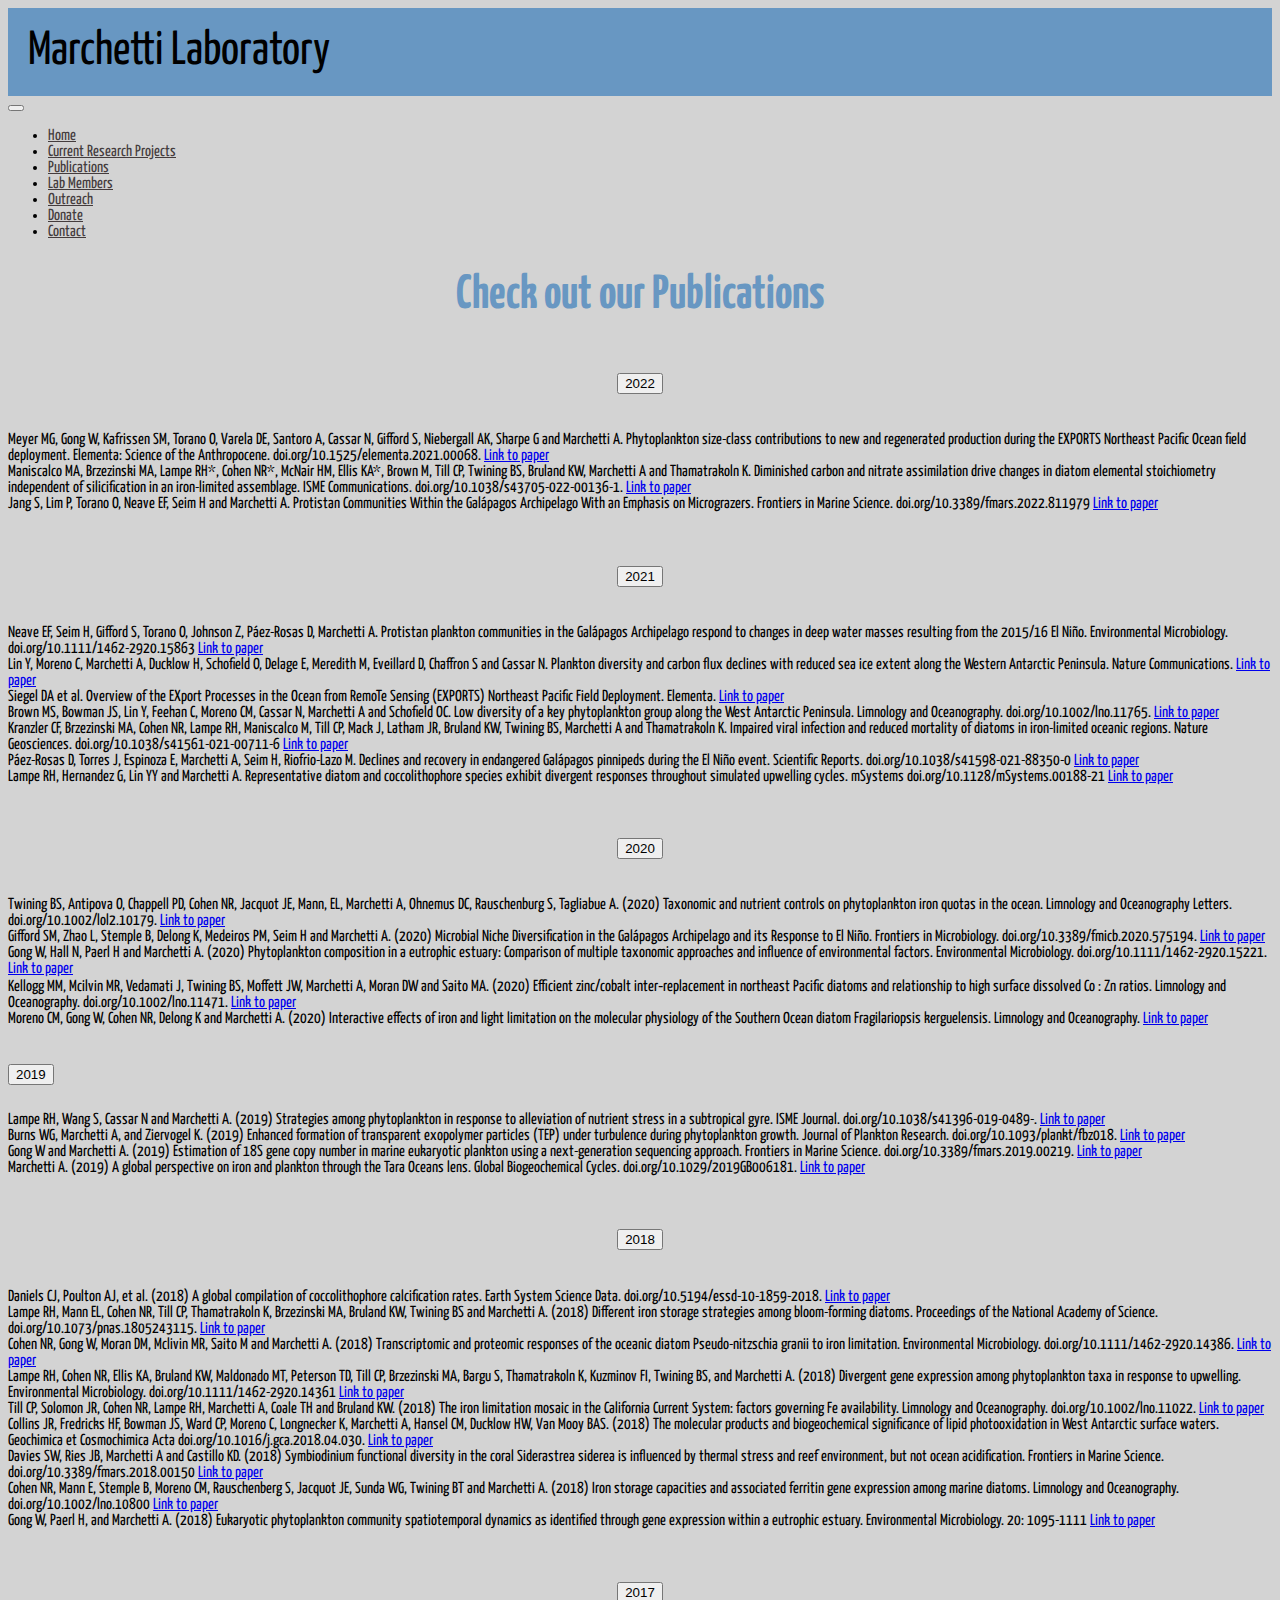
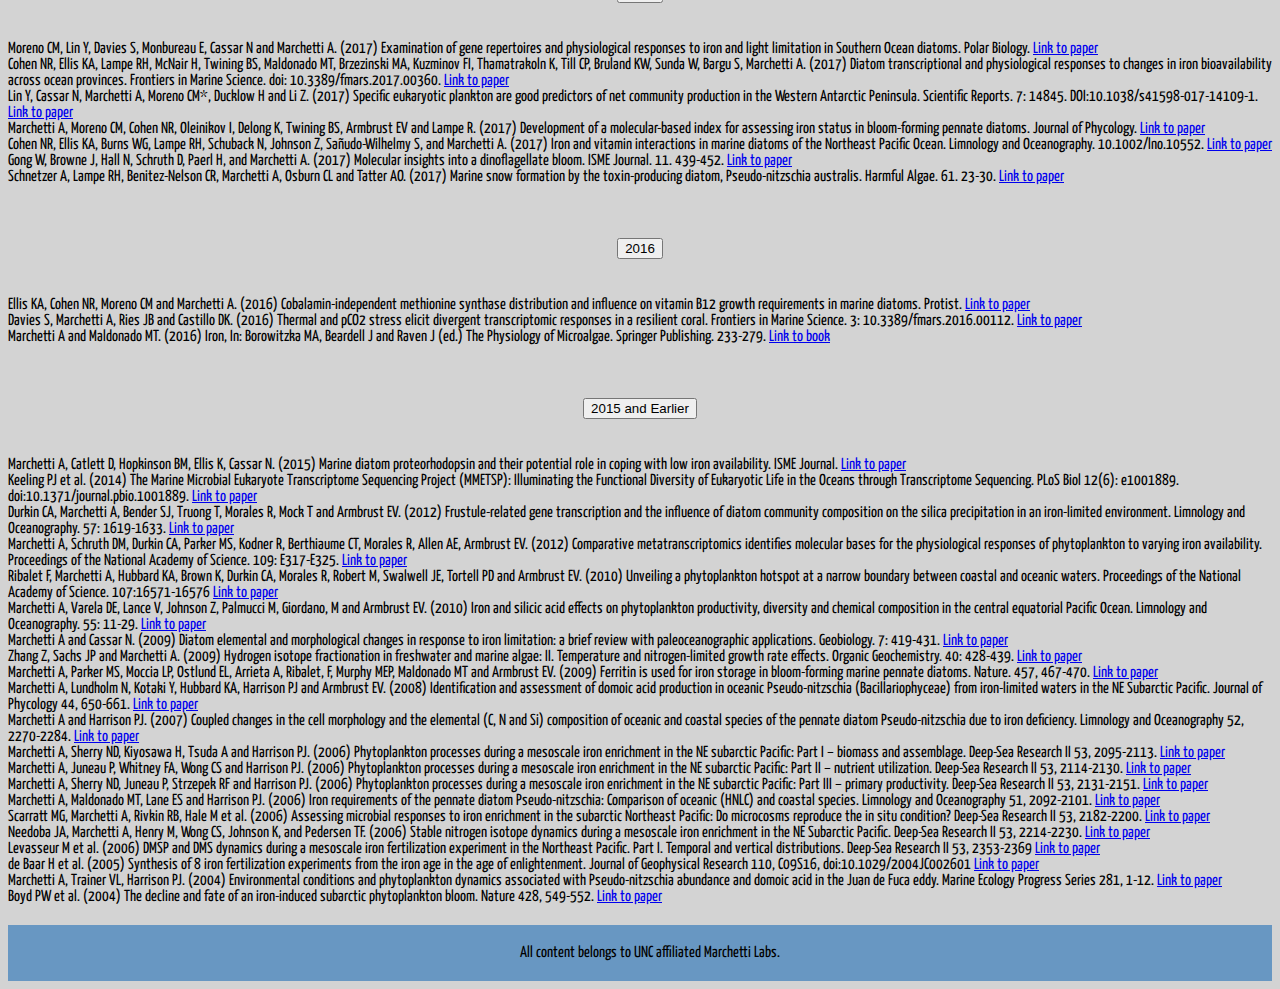
<file: publications.html>
<!DOCTYPE html>
<html lang="en">

<head>
  <meta charset="UTF-8">
  <meta name="viewport" content="width=device-width, initial-scale=1">
  <link href="https://cdn.jsdelivr.net/npm/bootstrap@5.0.2/dist/css/bootstrap.min.css" rel="stylesheet" integrity="sha384-EVSTQN3/azprG1Anm3QDgpJLIm9Nao0Yz1ztcQTwFspd3yD65VohhpuuCOmLASjC" crossorigin="anonymous">
  <link rel="preconnect" href="https://fonts.googleapis.com">
  <link rel="preconnect" href="https://fonts.gstatic.com" crossorigin>
  <link href="https://fonts.googleapis.com/css2?family=Yanone+Kaffeesatz&display=swap" rel="stylesheet">
  <script src="https://cdn.jsdelivr.net/npm/bootstrap@5.0.2/dist/js/bootstrap.bundle.min.js" integrity="sha384-MrcW6ZMFYlzcLA8Nl+NtUVF0sA7MsXsP1UyJoMp4YLEuNSfAP+JcXn/tWtIaxVXM" crossorigin="anonymous"></script>
  <link href="css/custom.css" rel="stylesheet" type="text/css">
  <title>A COMP126 Project</title>
</head>

<body>
  <header>
    <div class="site-header">Marchetti Laboratory</div>
  </header>
  <div class="container-fluid">
    <nav class="navbar navbar-expand-md navbar-light">
      <button class="navbar-toggler" type="button" data-bs-toggle="collapse" data-bs-target="#navbarSupportedContent" aria-controls="navbarSupportedContent" aria-expanded="false" aria-label="Toggle navigation">
        <span class="navbar-toggler-icon"></span>
      </button>
      <div class="collapse navbar-collapse" id="navbarSupportedContent">
        <ul class="navbar-nav">
          <li class="nav-item">
            <a class="nav-link" href="index.html">Home</a>
          </li>
          <li class="nav-item">
            <a class="nav-link" href="current-research.html">Current Research Projects</a>
          </li>
          <li class="nav-item">
            <a class="nav-link" href="publications.html">Publications</a>
          </li>
          <li class="nav-item">
            <a class="nav-link" href="lab-members.html">Lab Members</a>
          </li>
          <li class="nav-item">
            <a class="nav-link" href="outreach.html">Outreach</a>
          </li>
          <li class="nav-item">
            <a class="nav-link" href="donation.html">Donate</a>
          </li>
          <li class="nav-item">
            <a class="nav-link" href="contact.html">Contact</a>
          </li>
        </ul>
      </div>
    </nav>
  </div>

  <div class="container my-20">
    <h1>Check out our Publications</h1>
    <div class="accordion" id="accordionExample">
      <div class="accordion-item">
        <h1 class="accordion-header" id="headingOne">
          <button class="accordion-button" type="button" data-bs-toggle="collapse" data-bs-target="#collapseOne" aria-expanded="true" aria-controls="collapseOne">
            2022
          </button>
        </h1>
        <div id="collapseOne" class="accordion-collapse collapse show" aria-labelledby="headingOne" data-bs-parent="#accordionExample">
          <div class="accordion-body">
            <div>   
              <div class="container-fluid">Meyer MG, Gong W, Kafrissen SM, Torano O, Varela DE, Santoro A, Cassar N, Gifford S, Niebergall AK, Sharpe G and Marchetti A. Phytoplankton size-class contributions to new and regenerated production during the EXPORTS Northeast Pacific Ocean field deployment. Elementa: Science of the Anthropocene. doi.org/10.1525/elementa.2021.00068. <a href="https://online.ucpress.edu/elementa/article/10/1/00068/187934">Link to paper</a></div>
              <div class="container-fluid">Maniscalco MA, Brzezinski MA, Lampe RH*, Cohen NR*, McNair HM, Ellis KA*, Brown M, Till CP, Twining BS, Bruland KW, Marchetti A and Thamatrakoln K. Diminished carbon and nitrate assimilation drive changes in diatom elemental stoichiometry independent of silicification in an iron-limited assemblage. ISME Communications. doi.org/10.1038/s43705-022-00136-1. <a href="https://www.nature.com/articles/s43705-022-00136-1">Link to paper</a></div>
              <div class="container-fluid">Jang S, Lim P, Torano O, Neave EF, Seim H and Marchetti A. Protistan Communities Within the Galápagos Archipelago With an Emphasis on Micrograzers. Frontiers in Marine Science. doi.org/10.3389/fmars.2022.811979 <a href="https://internal-journal.frontiersin.org/articles/10.3389/fmars.2022.811979/full">Link to paper</a></div>  
          </div>
          </div>
        </div>
      </div>

      <div class="accordion-item">
        <h1 class="accordion-header" id="headingTwo">
          <button class="accordion-button collapsed" type="button" data-bs-toggle="collapse" data-bs-target="#collapseTwo" aria-expanded="false" aria-controls="collapseTwo">
            2021
          </button>
        </h1>
        <div id="collapseTwo" class="accordion-collapse collapse" aria-labelledby="headingTwo" data-bs-parent="#accordionExample">
          <div class="accordion-body">
            <div class="container-fluid">Neave EF, Seim H, Gifford S, Torano O, Johnson Z, Páez-Rosas D, Marchetti A. Protistan plankton communities in the Galápagos Archipelago respond to changes in deep water masses resulting from the 2015/16 El Niño. Environmental Microbiology. doi.org/10.1111/1462-2920.15863 <a href="https://sfamjournals.onlinelibrary.wiley.com/doi/10.1111/1462-2920.15863">Link to paper</a></div>
            <div class="container-fluid">Lin Y, Moreno C, Marchetti A, Ducklow H, Schofield O, Delage E, Meredith M, Eveillard D, Chaffron S and Cassar N. Plankton diversity and carbon flux declines with reduced sea ice extent along the Western Antarctic Peninsula. Nature Communications. <a href="https://www.nature.com/articles/s41467-021-25235-w">Link to paper</a></div>
            <div class="container-fluid">Siegel DA et al. Overview of the EXport Processes in the Ocean from RemoTe Sensing (EXPORTS) Northeast Pacific Field Deployment. Elementa. <a href="http://doi.org/10.1525/elementa.2020.00107">Link to paper</a></div>
            <div class="container-fluid">Brown MS, Bowman JS, Lin Y, Feehan C, Moreno CM, Cassar N, Marchetti A and Schofield OC. Low diversity of a key phytoplankton group along the West Antarctic Peninsula. Limnology and Oceanography. doi.org/10.1002/lno.11765. <a href="https://aslopubs.onlinelibrary.wiley.com/doi/full/10.1002/lno.11765">Link to paper</a></div>
            <div class="container-fluid">Kranzler CF, Brzezinski MA, Cohen NR, Lampe RH, Maniscalco M, Till CP, Mack J, Latham JR, Bruland KW, Twining BS, Marchetti A and Thamatrakoln K. Impaired viral infection and reduced mortality of diatoms in iron-limited oceanic regions. Nature Geosciences. doi.org/10.1038/s41561-021-00711-6 <a href="https://www.nature.com/articles/s41561-021-00711-6#citeas">Link to paper</a></div>
            <div class="container-fluid">Páez-Rosas D, Torres J, Espinoza E, Marchetti A, Seim H, Riofrio-Lazo M. Declines and recovery in endangered Galápagos pinnipeds during the El Niño event. Scientific Reports. doi.org/10.1038/s41598-021-88350-0 <a href="https://www.nature.com/articles/s41598-021-88350-0">Link to paper</a></div>
            <div class="container-fluid">Lampe RH, Hernandez G, Lin YY and Marchetti A. Representative diatom and coccolithophore species exhibit divergent responses throughout simulated upwelling cycles. mSystems doi.org/10.1128/mSystems.00188-21  <a href="https://msystems.asm.org/content/6/2/e00188-21">Link to paper</a></div>
          </div>
        </div>
      </div>

      <div class="accordion-item">
        <h1 class="accordion-header" id="headingThree">
          <button class="accordion-button collapsed" type="button" data-bs-toggle="collapse" data-bs-target="#collapseThree" aria-expanded="false" aria-controls="collapseThree">
            2020
          </button>
        </h1>
        <div id="collapseThree" class="accordion-collapse collapse" aria-labelledby="headingThree" data-bs-parent="#accordionExample">
          <div class="accordion-body">
            <div class="container-fluid">Twining BS, Antipova O, Chappell PD, Cohen NR, Jacquot JE, Mann, EL, Marchetti A, Ohnemus DC, Rauschenburg S, Tagliabue A. (2020) Taxonomic and nutrient controls on phytoplankton iron quotas in the ocean. Limnology and Oceanography Letters. doi.org/10.1002/lol2.10179. <a href="https://aslopubs.onlinelibrary.wiley.com/doi/10.1002/lol2.10179">Link to paper</a></div>
            <div class="container-fluid">Gifford SM, Zhao L, Stemple B, Delong K, Medeiros PM, Seim H and Marchetti A. (2020) Microbial Niche Diversification in the Galápagos Archipelago and its Response to El Niño. Frontiers in Microbiology. doi.org/10.3389/fmicb.2020.575194. <a href="https://www.frontiersin.org/articles/10.3389/fmicb.2020.575194/full?&utm_source=Email_to_authors_&utm_medium=Email&utm_content=T1_11.5e1_author&utm_campaign=Email_publication&field=&journalName=Frontiers_in_Microbiology&id=575194">Link to paper</a></div>
            <div class="container-fluid">Gong W, Hall N, Paerl H and Marchetti A. (2020) Phytoplankton composition in a eutrophic estuary: Comparison of multiple taxonomic approaches and influence of environmental factors. Environmental Microbiology. doi.org/10.1111/1462-2920.15221. <a href="https://sfamjournals.onlinelibrary.wiley.com/doi/abs/10.1111/1462-2920.15221">Link to paper</a></div>
            <div class="container-fluid">Kellogg MM, Mcilvin MR, Vedamati J, Twining BS, Moffett JW, Marchetti A, Moran DW and Saito MA. (2020) Efficient zinc/cobalt inter‐replacement in northeast Pacific diatoms and relationship to high surface dissolved Co : Zn ratios. Limnology and Oceanography. doi.org/10.1002/lno.11471. <a href="https://aslopubs.onlinelibrary.wiley.com/doi/abs/10.1002/lno.11471">Link to paper</a></div>
            <div class="container-fluid">Moreno CM, Gong W, Cohen NR, Delong K and Marchetti A. (2020) Interactive effects of iron and light limitation on the molecular physiology of the Southern Ocean diatom Fragilariopsis kerguelensis. Limnology and Oceanography. <a href="https://aslopubs.onlinelibrary.wiley.com/doi/abs/10.1002/lno.11404">Link to paper</a></div>
          </div>
        </div>
      </div>


      <div class="accordion-item">
        <h2 class="accordion-header" id="headingFour">
          <button class="accordion-button collapsed" type="button" data-bs-toggle="collapse" data-bs-target="#collapseFour" aria-expanded="false" aria-controls="collapseFour">
            2019
          </button>
        </h2>
        <div id="collapseFour" class="accordion-collapse collapse" aria-labelledby="headingFour" data-bs-parent="#accordionExample">
          <div class="accordion-body">
            <div class="container-fluid">Lampe RH, Wang S, Cassar N and Marchetti A. (2019) Strategies among phytoplankton in response to alleviation of nutrient stress in a subtropical gyre. ISME Journal. doi.org/10.1038/s41396-019-0489-. <a href="https://www.nature.com/articles/s41396-019-0489-6">Link to paper</a></div>
            <div class="container-fluid">Burns WG, Marchetti A, and Ziervogel K. (2019) Enhanced formation of transparent exopolymer particles (TEP) under turbulence during phytoplankton growth. Journal of Plankton Research. doi.org/10.1093/plankt/fbz018. <a href="https://academic.oup.com/plankt/advance-article-abstract/doi/10.1093/plankt/fbz018/5506785">Link to paper</a></div>
            <div class="container-fluid">Gong W and Marchetti A. (2019) Estimation of 18S gene copy number in marine eukaryotic plankton using a next-generation sequencing approach. Frontiers in Marine Science. doi.org/10.3389/fmars.2019.00219. <a href="https://www.frontiersin.org/articles/10.3389/fmars.2019.00219/abstract">Link to paper</a></div>
            <div class="container-fluid">Marchetti A. (2019) A global perspective on iron and plankton through the Tara Oceans lens. Global Biogeochemical Cycles. doi.org/10.1029/2019GB006181. <a href="https://agupubs.onlinelibrary.wiley.com/doi/10.1029/2019GB006181">Link to paper</a></div>
          </div>
        </div>
      </div>

      <div class="accordion-item">
        <h1 class="accordion-header" id="headingFive">
          <button class="accordion-button collapsed" type="button" data-bs-toggle="collapse" data-bs-target="#collapseFive" aria-expanded="false" aria-controls="collapseFive">
            2018
          </button>
        </h1>    
        <div id="collapseFive" class="accordion-collapse collapse" aria-labelledby="headingFive" data-bs-parent="#accordionExample">
          <div class="accordion-body">
            <div class="container-fluid">Daniels CJ, Poulton AJ, et al. (2018) A global compilation of coccolithophore calcification rates. Earth System Science Data. doi.org/10.5194/essd-10-1859-2018. <a href="https://www.earth-syst-sci-data.net/10/1859/2018/">Link to paper</a></div>
            <div class="container-fluid">Lampe RH, Mann EL, Cohen NR, Till CP, Thamatrakoln K, Brzezinski MA, Bruland KW, Twining BS and Marchetti A. (2018) Different iron storage strategies among bloom-forming diatoms. Proceedings of the National Academy of Science. doi.org/10.1073/pnas.1805243115. <a href="https://www.pnas.org/content/early/2018/12/10/1805243115.short?rss=1">Link to paper</a></div>
            <div class="container-fluid">Cohen NR, Gong W, Moran DM, Mclivin MR, Saito M and Marchetti A. (2018) Transcriptomic and proteomic responses of the oceanic diatom Pseudo-nitzschia granii to iron limitation. Environmental Microbiology. doi.org/10.1111/1462-2920.14386. <a href="https://onlinelibrary.wiley.com/doi/10.1111/1462-2920.14386">Link to paper</a></div>
            <div class="container-fluid">Lampe RH, Cohen NR, Ellis KA, Bruland KW, Maldonado MT, Peterson TD, Till CP, Brzezinski MA, Bargu S, Thamatrakoln K, Kuzminov FI, Twining BS, and Marchetti A. (2018) Divergent gene expression among phytoplankton taxa in response to upwelling. Environmental Microbiology. doi.org/10.1111/1462-2920.14361 <a href="https://onlinelibrary.wiley.com/doi/abs/10.1111/1462-2920.14361">Link to paper</a></div>
            <div class="container-fluid">Till CP, Solomon JR, Cohen NR, Lampe RH, Marchetti A, Coale TH and Bruland KW. (2018) The iron limitation mosaic in the California Current System: factors governing Fe availability. Limnology and Oceanography. doi.org/10.1002/lno.11022. <a href="https://aslopubs.onlinelibrary.wiley.com/doi/abs/10.1002/lno.11022?af=R">Link to paper</a></div>
            <div class="container-fluid">Collins JR, Fredricks HF, Bowman JS, Ward CP, Moreno C, Longnecker K, Marchetti A, Hansel CM, Ducklow HW, Van Mooy BAS. (2018) The molecular products and biogeochemical significance of lipid photooxidation in West Antarctic surface waters. Geochimica et Cosmochimica Acta doi.org/10.1016/j.gca.2018.04.030. <a href="https://www.sciencedirect.com/science/article/pii/S0016703718302485">Link to paper</a></div>
            <div class="container-fluid">Davies SW, Ries JB, Marchetti A and Castillo KD. (2018) Symbiodinium functional diversity in the coral Siderastrea siderea is influenced by thermal stress and reef environment, but not ocean acidification. Frontiers in Marine Science. doi.org/10.3389/fmars.2018.00150 <a href="https://www.frontiersin.org/articles/10.3389/fmars.2018.00150/full">Link to paper</a></div>
            <div class="container-fluid">Cohen NR, Mann E, Stemple B, Moreno CM, Rauschenberg S, Jacquot JE, Sunda WG, Twining BT and Marchetti A. (2018) Iron storage capacities and associated ferritin gene expression among marine diatoms. Limnology and Oceanography. doi.org/10.1002/lno.10800 <a href="https://aslopubs.onlinelibrary.wiley.com/doi/10.1002/lno.10800">Link to paper</a></div>
            <div class="container-fluid">Gong W, Paerl H, and Marchetti A. (2018) Eukaryotic phytoplankton community spatiotemporal dynamics as identified through gene expression within a eutrophic estuary. Environmental Microbiology. 20: 1095-1111  <a href="http://onlinelibrary.wiley.com/doi/10.1111/1462-2920.14049/full">Link to paper</a></div>
          </div>
        </div>
      </div>

      <div class="accordion-item">
        <h1 class="accordion-header" id="headingSix">
          <button class="accordion-button collapsed" type="button" data-bs-toggle="collapse" data-bs-target="#collapseSix" aria-expanded="false" aria-controls="collapseSix">
            2017
          </button>
        </h1>
        <div id="collapseSix" class="accordion-collapse collapse" aria-labelledby="headingSix" data-bs-parent="#accordionExample">
          <div class="accordion-body">
            <div class="container-fluid">Moreno CM, Lin Y, Davies S, Monbureau E, Cassar N and Marchetti A. (2017) Examination of gene repertoires and physiological responses to iron and light limitation in Southern Ocean diatoms. Polar Biology. <a href="https://link.springer.com/article/10.1007/s00300-017-2228-7">Link to paper</a></div>
            <div class="container-fluid">Cohen NR, Ellis KA, Lampe RH, McNair H, Twining BS, Maldonado MT, Brzezinski MA, Kuzminov FI, Thamatrakoln K, Till CP, Bruland KW, Sunda W, Bargu S, Marchetti A. (2017) Diatom transcriptional and physiological responses to changes in iron bioavailability across ocean provinces. Frontiers in Marine Science. doi: 10.3389/fmars.2017.00360. <a href="https://www.frontiersin.org/articles/10.3389/fmars.2017.00360/abstract">Link to paper</a></div>
            <div class="container-fluid">Lin Y, Cassar N, Marchetti A, Moreno CM*, Ducklow H and Li Z. (2017) Specific eukaryotic plankton are good predictors of net community production in the Western Antarctic Peninsula. Scientific Reports. 7: 14845. DOI:10.1038/s41598-017-14109-1. <a href="https://www.nature.com/articles/s41598-017-14109-1?WT.feed_name=subjects_chemistry">Link to paper</a></div>
            <div class="container-fluid">Marchetti A, Moreno CM, Cohen NR, Oleinikov I, Delong K, Twining BS, Armbrust EV and Lampe R. (2017) Development of a molecular-based index for assessing iron status in bloom-forming pennate diatoms. Journal of Phycology. <a href="http://onlinelibrary.wiley.com/doi/10.1111/jpy.12539/full">Link to paper</a></div>
            <div class="container-fluid">Cohen NR, Ellis KA, Burns WG, Lampe RH, Schuback N, Johnson Z, Sañudo-Wilhelmy S, and Marchetti A. (2017) Iron and vitamin interactions in marine diatoms of the Northeast Pacific Ocean. Limnology and Oceanography. 10.1002/lno.10552. <a href="http://onlinelibrary.wiley.com/doi/10.1002/lno.10552/full">Link to paper</a></div>
            <div class="container-fluid">Gong W, Browne J, Hall N, Schruth D, Paerl H, and Marchetti A. (2017) Molecular insights into a dinoflagellate bloom.  ISME Journal. 11. 439-452. <a href="https://www.nature.com/articles/ismej2016129">Link to paper</a></div>
            <div class="container-fluid">Schnetzer A, Lampe RH, Benitez-Nelson CR, Marchetti A, Osburn CL and Tatter AO. (2017) Marine snow formation by the toxin-producing diatom, Pseudo-nitzschia australis. Harmful Algae. 61. 23-30. <a href="http://www.sciencedirect.com/science/article/pii/S1568988316300178">Link to paper</a></div>
          </div>
        </div>
      </div>

      <div class="accordion-item">
        <h1 class="accordion-header" id="headingSeven">
          <button class="accordion-button collapsed" type="button" data-bs-toggle="collapse" data-bs-target="#collapseSeven" aria-expanded="false" aria-controls="collapseSeven">
            2016
          </button>
        </h1>
        <div id="collapseSeven" class="accordion-collapse collapse" aria-labelledby="headingSeven" data-bs-parent="#accordionExample">
          <div class="accordion-body">
            <div class="container-fluid">Ellis KA, Cohen NR, Moreno CM and Marchetti A. (2016) Cobalamin-independent methionine synthase distribution and influence on vitamin B12 growth requirements in marine diatoms. Protist. <a href="http://www.sciencedirect.com/science/article/pii/S1434461016300682">Link to paper</a></div>
            <div class="container-fluid">Davies S, Marchetti A, Ries JB and Castillo DK. (2016) Thermal and pCO2 stress elicit divergent transcriptomic responses in a resilient coral. Frontiers in Marine Science. 3: 10.3389/fmars.2016.00112. <a href="http://journal.frontiersin.org/article/10.3389/fmars.2016.00112/full?&utm_source=Email_to_authors_&utm_medium=Email&utm_content=T1_11.5e1_author&utm_campaign=Email_publication&field=&journalName=Frontiers_in_Marine_Science&id=198643">Link to paper</a></div>
            <div class="container-fluid">Marchetti A and Maldonado MT. (2016) Iron, In: Borowitzka MA, Beardell J and Raven J (ed.) The Physiology of Microalgae. Springer Publishing. 233-279. <a href="http://www.springer.com/us/book/9783319249438">Link to book</a></div>
          </div>
        </div>
      </div>

      <div class="accordion-item">
        <h1 class="accordion-header" id="headingEight">
          <button class="accordion-button collapsed" type="button" data-bs-toggle="collapse" data-bs-target="#collapseEight" aria-expanded="false" aria-controls="collapseEight">
            2015 and Earlier
          </button>
        </h1>
        <div id="collapseEight" class="accordion-collapse collapse" aria-labelledby="headingEight" data-bs-parent="#accordionExample">
          <div class="accordion-body">
            <div class="container-fluid">Marchetti A, Catlett D, Hopkinson BM, Ellis K, Cassar N. (2015) Marine diatom proteorhodopsin and their potential role in coping with low iron availability. ISME Journal. <a href="http://www.nature.com/ismej/journal/vaop/ncurrent/full/ismej201574a.html">Link to paper</a></div>
            <div class="container-fluid">Keeling PJ et al. (2014) The Marine Microbial Eukaryote Transcriptome Sequencing Project (MMETSP): Illuminating the Functional Diversity of Eukaryotic Life in the Oceans through Transcriptome Sequencing. PLoS Biol 12(6): e1001889. doi:10.1371/journal.pbio.1001889. <a href="http://www.plosbiology.org/article/info%3Adoi%2F10.1371%2Fjournal.pbio.1001889">Link to paper</a></div>
            <div class="container-fluid">Durkin CA, Marchetti A, Bender SJ, Truong T, Morales R, Mock T and Armbrust EV. (2012) Frustule-related gene transcription and the influence of diatom community composition on the silica precipitation in an iron-limited environment. Limnology and Oceanography. 57: 1619-1633. <a href="http://www.aslo.org/lo/toc/vol_57/issue_6/1619.html">Link to paper</a></div>
            <div class="container-fluid">Marchetti A, Schruth DM, Durkin CA, Parker MS, Kodner R, Berthiaume CT, Morales R, Allen AE, Armbrust EV. (2012) Comparative metatranscriptomics identifies molecular bases for the physiological responses of phytoplankton to varying iron availability.  Proceedings of the National Academy of Science. 109: E317-E325. <a href="http://www.pnas.org/content/109/6/E317.abstract">Link to paper</a></div>
            <div class="container-fluid">Ribalet F, Marchetti A, Hubbard KA, Brown K, Durkin CA, Morales R, Robert M, Swalwell JE, Tortell PD and Armbrust EV. (2010) Unveiling a phytoplankton hotspot at a narrow boundary between coastal and oceanic waters.  Proceedings of the National Academy of Science. 107:16571-16576 <a href="http://www.pnas.org/content/107/38/16571.abstract">Link to paper</a></div>
            <div class="container-fluid">Marchetti A, Varela DE, Lance V, Johnson Z, Palmucci M, Giordano, M and Armbrust EV. (2010)  Iron and silicic acid effects on phytoplankton productivity, diversity and chemical composition in the central equatorial Pacific Ocean. Limnology and Oceanography. 55: 11-29. <a href="http://www.aslo.org/lo/toc/vol_55/issue_1/0011.html">Link to paper</a></div>
            <div class="container-fluid">Marchetti A and Cassar N. (2009) Diatom elemental and morphological changes in response to iron limitation: a brief review with paleoceanographic applications. Geobiology. 7: 419-431. <a href="http://www3.interscience.wiley.com/cgi-bin/fulltext/122525698/HTMLSTART">Link to paper</a></div>
            <div class="container-fluid">Zhang Z, Sachs JP and Marchetti A. (2009) Hydrogen isotope fractionation in freshwater and marine algae: II. Temperature and nitrogen-limited growth rate effects. Organic Geochemistry. 40: 428-439. <a href="http://www.sciencedirect.com/science?_ob=ArticleURL&_udi=B6V7P-4TY45SM-1&_user=582538&_rdoc=1&_fmt=&_orig=search&_sort=d&_docanchor=&view=c&_searchStrId=972472031&_rerunOrigin=google&_acct=C000029718&_version=1&_urlVersion=0&_userid=582538&md5=eadc5a406721dbb2235ad77834754e23">Link to paper</a></div>
            <div class="container-fluid">Marchetti A, Parker MS, Moccia LP, Ostlund EL, Arrieta A, Ribalet, F, Murphy MEP, Maldonado MT and Armbrust EV. (2009) Ferritin is used for iron storage in bloom-forming marine pennate diatoms. Nature. 457, 467-470. <a href="http://www.nature.com/nature/journal/vaop/ncurrent/abs/nature07539.html">Link to paper</a></div>
            <div class="container-fluid">Marchetti A, Lundholm N, Kotaki Y, Hubbard KA, Harrison PJ and Armbrust EV. (2008) Identification and assessment of domoic acid production in oceanic Pseudo-nitzschia (Bacillariophyceae) from iron-limited waters in the NE Subarctic Pacific. Journal of Phycology 44, 650-661. <a href="http://www.blackwell-synergy.com/doi/full/10.1111/j.1529-8817.2008.00526.x">Link to paper</a></div>
            <div class="container-fluid">Marchetti A and Harrison PJ. (2007) Coupled changes in the cell morphology and the elemental (C, N and Si) composition of oceanic and coastal species of the pennate diatom Pseudo-nitzschia due to iron deficiency. Limnology and Oceanography 52, 2270-2284. <a href="http://www.aslo.org/lo/pdf/vol_52/issue_5/2270.pdf">Link to paper</a></div>
            <div class="container-fluid">Marchetti A, Sherry ND, Kiyosawa H, Tsuda A and Harrison PJ. (2006) Phytoplankton processes during a mesoscale iron enrichment in the NE subarctic Pacific: Part I – biomass and assemblage. Deep-Sea Research II 53, 2095-2113. <a href="http://www.sciencedirect.com/science?_ob=MImg&_imagekey=B6VGC-4M3J0N8-1-N&_cdi=6035&_user=582538&_orig=search&_coverDate=11%2F30%2F2006&_sk=999469979&view=c&wchp=dGLbVzb-zSkzS&md5=a1259747c27e534eb8fb7c0c7d6ec1b4&ie=/sdarticle.pdf">Link to paper</a></div>
            <div class="container-fluid">Marchetti A, Juneau P, Whitney FA, Wong CS and Harrison PJ. (2006) Phytoplankton processes during a mesoscale iron enrichment in the NE subarctic Pacific: Part II – nutrient utilization. Deep-Sea Research II 53, 2114-2130. <a href="http://www.sciencedirect.com/science?_ob=MImg&_imagekey=B6VGC-4M1TSVC-1-N&_cdi=6035&_user=582538&_orig=search&_coverDate=11%2F30%2F2006&_sk=999469979&view=c&wchp=dGLbVzb-zSkzk&md5=a346a435846f91ce0b5d5fbce277acf2&ie=/sdarticle.pdf">Link to paper</a></div>
            <div class="container-fluid">Marchetti A, Sherry ND, Juneau P, Strzepek RF and Harrison PJ. (2006) Phytoplankton processes during a mesoscale iron enrichment in the NE subarctic Pacific: Part III – primary productivity. Deep-Sea Research II 53, 2131-2151. <a href="http://www.sciencedirect.com/science?_ob=MImg&_imagekey=B6VGC-4M3J0N8-3-N&_cdi=6035&_user=582538&_orig=search&_coverDate=11%2F30%2F2006&_sk=999469979&view=c&wchp=dGLbVlb-zSkWz&md5=54a757dc0e442a31ec807b4fd7f6154f&ie=/sdarticle.pdf">Link to paper</a></div>
            <div class="container-fluid">Marchetti A, Maldonado MT, Lane ES and Harrison PJ. (2006) Iron requirements of the pennate diatom Pseudo-nitzschia: Comparison of oceanic (HNLC) and coastal species. Limnology and Oceanography 51, 2092-2101. <a href="http://aslo.org/lo/pdf/vol_51/issue_5/2092.pdf">Link to paper</a></div>
            <div class="container-fluid">Scarratt MG, Marchetti A, Rivkin RB, Hale M et al. (2006) Assessing microbial responses to iron enrichment in the subarctic Northeast Pacific: Do microcosms reproduce the in situ condition? Deep-Sea Research II 53, 2182-2200. <a href="http://www.sciencedirect.com/science?_ob=ArticleURL&_udi=B6VGC-4M3BC46-1&_user=582538&_coverDate=11%2F30%2F2006&_rdoc=12&_fmt=full&_orig=browse&_srch=doc-info%28%23toc%236035%232006%23999469979%23638013%23FLA%23display%23Volume%29&_cdi=6035&_sort=d&_docanchor=&_ct=26&_acct=C000029718&_version=1&_urlVersion=0&_userid=582538&md5=8d727dc9444c385950c33f20cca0f84b">Link to paper</a></div>
            <div class="container-fluid">Needoba JA, Marchetti A, Henry M, Wong CS, Johnson K, and Pedersen TF. (2006) Stable nitrogen isotope dynamics during a mesoscale iron enrichment in the NE Subarctic Pacific. Deep-Sea Research II 53, 2214-2230. <a href="http://www.sciencedirect.com/science?_ob=ArticleURL&_udi=B6VGC-4M4CMXJ-1&_user=582538&_coverDate=11%2F30%2F2006&_rdoc=14&_fmt=full&_orig=browse&_srch=doc-info%28%23toc%236035%232006%23999469979%23638013%23FLA%23display%23Volume%29&_cdi=6035&_sort=d&_docanchor=&_ct=26&_acct=C000029718&_version=1&_urlVersion=0&_userid=582538&md5=e782de63157a487ad8dcd919565eef39">Link to paper</a></div>
            <div class="container-fluid">Levasseur M et al. (2006) DMSP and DMS dynamics during a mesoscale iron fertilization experiment in the Northeast Pacific. Part I. Temporal and vertical distributions. Deep-Sea Research II 53, 2353-2369 <a href="http://www.sciencedirect.com/science?_ob=MImg&_imagekey=B6VGC-4M0BHC3-1-M&_cdi=6035&_user=582538&_orig=search&_coverDate=11%2F30%2F2006&_sk=999469979&view=c&wchp=dGLbVlz-zSkzS&md5=08a1ffb38ffaa5b5194d4adb8dcadef8&ie=/sdarticle.pdf">Link to paper</a></div>
            <div class="container-fluid">de Baar H et al. (2005) Synthesis of 8 iron fertilization experiments from the iron age in the age of enlightenment. Journal of Geophysical Research 110, C09S16, doi:10.1029/2004JC002601 <a href="http://www.agu.org/journals/jc/jc0509/2004JC002601/2004JC002601.pdf">Link to paper</a></div>
            <div class="container-fluid">Marchetti A, Trainer VL, Harrison PJ. (2004) Environmental conditions and phytoplankton dynamics associated with Pseudo-nitzschia abundance and domoic acid in the Juan de Fuca eddy. Marine Ecology Progress Series 281, 1-12. <a href="http://www.int-res.com/articles/meps2004/281/m281p001.pdf">Link to paper</a></div>
            <div class="container-fluid">Boyd PW et al. (2004) The decline and fate of an iron-induced subarctic phytoplankton bloom. Nature 428, 549-552. <a href="http://www.nature.com/nature/journal/v428/n6982/pdf/nature02437.pdf">Link to paper</a></div>
          </div>
        </div>
      </div>
    </div>
  </div>

  <footer>
    <div class="site-footer">
      All content belongs to UNC affiliated Marchetti Labs.
    </div>
  </footer>
</body>
</html>
</file>
<file: css/custom.css>
body {
  font-family: 'Yanone Kaffeesatz', sans-serif;
  background-color: lightgray;
}

.site-header {
  font-size: 3rem;
  padding-top: 20px;
  padding-bottom: 20px;
  padding-left: 20px;
}

.nav-link {
  color: #443c3d;
  font-size: 1rem;
}

.navbar-nav .nav-item .nav-link:hover {
  color: #6897c2;
}

header {
  background-color: #6897c2;
}

.image {
  object-fit: cover;
}

.card-img-top {
  width: 100%;
  height: 20rem;
  object-fit: cover;
  padding-top: 15px;
  padding-left: 15px;
  padding-right: 15px;
}

.site-footer {
  font-size: 1rem;
  margin: 0;
  padding-top: 20px;
  padding-bottom: 20px;
  padding-left: 20px;
  background-color: #6897c2;
  text-align: center;
}

.carousel-inner{
  width:100%;
  max-height: 600px !important;
}

.tarheel {
  background-color: #6897C2
}

.blackened {
  background-color: #000000
}

.dark_tarheel {
  background-color: #577FA3
}

.ash {
  background-color: #e7e7e7
}

.muted_brown {
  background-color: #443C3D
}

.grayish {
  background-color: rgba(87,87,87, .5);
}

.response {
  height: 100px;
}

.value {
  display: flex;
  justify-content: left;
  width: 100%;
  height: 50px;
}

.buttonish{
  margin-top: 20px;
  width: 100%;
  height: 50px;
  background-size: 150%;    
  border-radius: 0.5rem;
  background-position: 0%;
  transition: background-position 1s ease;
  display: flex;
  justify-content: center;
  align-items: center;
  border: none;
  background-color: rgba(87,87,87, .5);
}

.buttonish:hover {
  background-color: #577fa3;
  background-position: 100%;
}

.buttonish-email {
  background-size: 150%;    
  border-radius: 0.5rem;
  background-position: 0%;
  transition: background-position 1s ease;
  display: flex;
  justify-content: center;
  align-items: center;
  border: none;
  background-color: rgba(87,87,87, .5);
}

.buttonish-email:hover {
  background-color: #577fa3;
  background-position: 100%;
}


.contact-background-pic {
  background-image: url("/img/ocean.jpg");
  width: 50%;
  height: 100%;
}

.my-10 {
  margin-top: 10px;
  margin-bottom: 10px;
}

.my-15 {
  margin-top: 10px;
  margin-bottom: 10px;
}

.my-20 {
  margin-top: 20px;
  margin-bottom: 20px;
}

.home-background {
  display: flex;
  background-image: url("/img/sunnyclouds.jpg");
  height: 70vh;
  background-size: cover;
  background-repeat: no-repeat;
  background-position: center;
  opacity: 0.75;
}

#home-background-text {
  color: black;
  font-size: 4rem;
}

h1 {
  text-align: center;
  color: #6897c2;
  font-size: 3rem;
}

h2 {
  font-size: 2rem;
}

.donate-background {
  background-color: #000000;
}

#donate-now-body-text {
  color: lightgray;
}

.donate-btn {
  background-color: #6897C2;
  color: lightgray;
}

.form-header {
  margin: 0px;
  text-align: center;
}

.education {
  margin-top: 30px;
}

.hideit {
  width: 100%;
  height: auto;

}

.pub-text {
  font-size: 2rem;
}
.p-bot {
  padding-bottom: 10px;
}

.p-top {
  padding-top: 10px;
}
</file>
